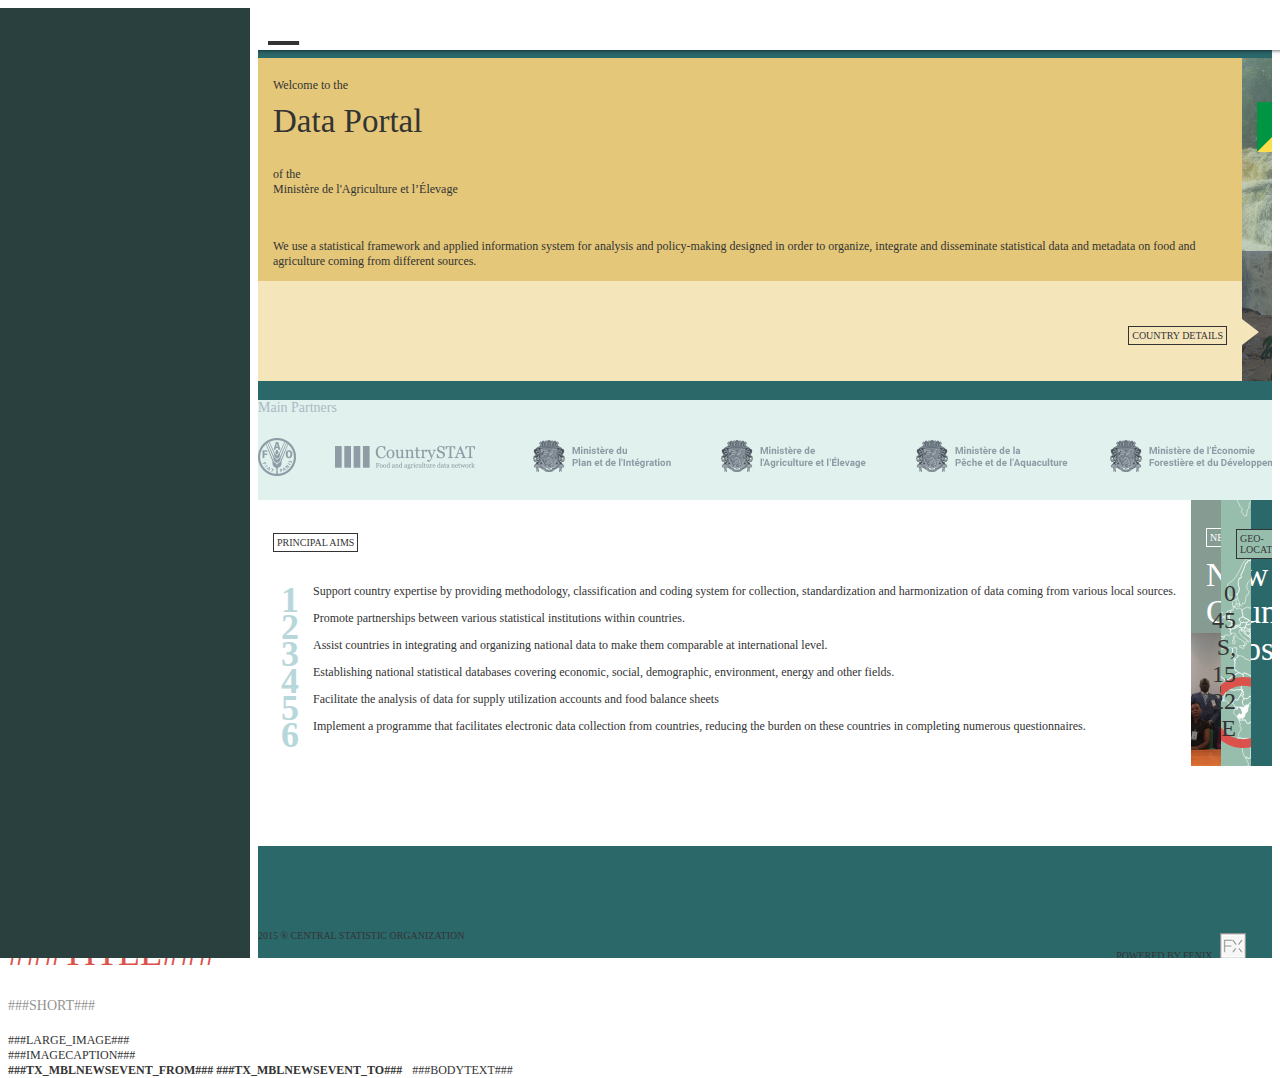
<file: index.html>
﻿<!DOCTYPE html>
<head>
    <title>CountrySTAT Congo</title>

    <meta charset="utf-8">
    <meta name="viewport" content="width=device-width, initial-scale=1.0, maximum-scale=1.0, user-scalable=no">
    <meta name="format-detection" content="telephone=no">
    <meta http-equiv="X-UA-Compatible" content="IE=edge">
    <meta http-equiv="Content-Type" content="text/html; charset=utf-8">

    <!-- Third Party CSS -->
    <link rel="stylesheet" href="//fenixrepo.fao.org/cdn/js/bootstrap/3.3.4/css/bootstrap.min.css">

    <!-- FENIX CSS -->
    <link rel="stylesheet" href="css/host.css">

    <!-- Favicon -->
    <link rel="icon" type="image/png" href="css_backup/icons/fx-favicon.ico">

</head>
<body>

<div id="wrapper">


    <!-- Sidebar -->
    <div id="sidebar-wrapper"></div>
    <!-- /#sidebar-wrapper -->

    <!-- Page Content -->
    <div id="page-content-wrapper" class="home-content">

        <div class="page-content-toolbar">
            <a href="#menu-toggle" class="btn btn-default page-content-toolbar-btn" id="menu-toggle"> <span
                    class="icojam_linen"></span></a>
        </div>

        <div class="container-fluid">


            <div class="row">
                <div class="row-same-height row-full-height">

                    <div class="col-xs-12 col-sm-3 col-sm-height col-full-height country-welcome home-tile">
                        <div>Welcome to the</div>

                        <h2 class="home-tiles-title">Data Portal</h2>

                        <div>of the</div>
                        <div><b>Ministère de l'Agriculture et l’Élevage</b></div>
                        <br><br>
                        <p>We use a statistical framework and applied information system for analysis and policy-making designed in order to organize, integrate and disseminate statistical data and metadata on food and agriculture coming from different sources.</p>


                        <div class="home-detail-pointer">

                            <h4 class="afg-title"> COUNTRY DETAILS</h4>

                        </div>

                    </div>
                    <div class="col-xs-12 col-sm-6 col-sm-height col-full-height country-details home-tile">
                        <h1><img src="css/img/flag_congo.svg" class="country-flag">Congo</h1>

                        <div class="home-stats-footer">

                            <div class="row">
                                <div class="col-xs-2 "><h3>Land (1000ha)</h3>

                                    <p class="subtitle"></p></div>
                                <div class="col-xs-2"><h3>34,200</h3>

                                    <p class="subtitle">TOTAL</p></div>
                                <div class="col-xs-3 pie-holder">
                                    <div id="percentage-one" class="afg-home-stats"></div>
                                    <h3>10,560</h3>

                                    <p class="subtitle">AGRICULTURAL</p></div>
                                <div class="col-xs-3 pie-holder">
                                    <div id="percentage-two" class="afg-home-stats"></div>
                                    <h3>23,640</h3>

                                    <p class="subtitle">NON-AGRICULTURAL</p></div>
                            </div>

                        </div>

                    </div>
                </div>
            </div>

            <div class="row">
                <div class="col-xs-12 partners-holder">

                    <h4>Main Partners</h4>

                    <div class="partner-holder"><img src="css/img/partners/cog-logos.png" class="img-responsive"></div>


                </div>
            </div>

            

            <div class="row">
                <div class="row-same-height row-full-height">

                    <div class="col-xs-12 col-sm-3 col-sm-height col-full-height home-tile aims">
                        <h4 class="afg-title">PRINCIPAL AIMS</h4>
                        <ol class="uae-responsability">
                            <li>Support country expertise by providing methodology, classification and coding system for collection, standardization and harmonization of data coming from various local sources.
                            </li>
                            <li>Promote partnerships between various statistical institutions within countries.
                            </li>
                            <li>Assist countries in integrating and organizing national data to make them comparable at international level.
                            </li>
                            <li>Establishing national statistical databases covering economic, social, demographic, environment,
                                energy and other fields.
                            </li>
                            <li>Facilitate the analysis of data for supply utilization accounts and food balance sheets
                            </li>
                            <li>Implement a programme that facilitates electronic data collection from countries, reducing the burden on these countries in completing numerous questionnaires.</li>
                        </ol>
                    </div>
                    <div class="col-xs-12 col-sm-3 col-sm-height col-full-height home-tile gray">
                        <div class="news-content">
                            <h4 class="afg-title">NEWS</h4>

                            <h2 class="home-tiles-title">New CountrySTAT website</h2>

                            <p>Statistical framework and applied information system</p>

                            <div>
                                <a class="btn btn-default more pull-right"> <span
                                        class="icojam_button_new_1"></span></a>
                            </div>
                        </div>

                        <div class="news-image"></div>
                    </div>
                    <div class="col-xs-12 col-sm-3 col-sm-height col-full-height home-tile map">
                        <h4 class="afg-title">GEO-LOCATION</h4>
                        <h3>0 45 S, 15 22 E</h3>
                    </div>


                </div>
            </div>


            <div class="row">
                <div class="col-xs-12 afg-footer">
                    <div class="afg-footer-text">
                        <p>2015 ® Central Statistic Organization</p>

                        <p class="pull-right">POWERED BY FENIX <img src="css/img/fenix-logo.jpg"></p>
                    </div>

                </div>
            </div>


            <br><br><br><br>

        </div>


    </div>


    <!-- /#page-content-wrapper -->

</div>
<!-- /#wrapper -->

<!-- data-main attribute tells require.js to load scripts/main.js after require.js loads. -->
<script data-main="scripts/mains/index" src="//fenixrepo.fao.org/cdn/js/requirejs/2.1.15/require.min.js"></script>

</body>
</html>


<h1>###TITLE###</h1>
<h4>###SHORT###</h4>
<div class="news-item">
    <p class="news-short">
    <div class="article-image">###LARGE_IMAGE###
        <div class="news-caption">###IMAGECAPTION###</div></div><span class="news-date" style="font-weight:bold; float: left; margin-right:10px;">###TX_MBLNEWSEVENT_FROM### ###TX_MBLNEWSEVENT_TO###</span>###BODYTEXT###</p>
</div>
<div style="clear:both;"></div>
</div>





<!-- FENIX-UI-MAP CSS -->
<link rel="stylesheet" href="//fenixrepo.fao.org/cdn/js/leaflet/0.7.3/leaflet.css" />
<link rel="stylesheet" href="//fenixrepo.fao.org/cdn/js/jquery.power.tip/1.2.0/css/jquery.powertip.css" type="text/css" />
<link rel="stylesheet" href="//fenixrepo.fao.org/cdn/js/jquery-ui/1.10.3/jquery-ui-1.10.3.custom.min.css" />
<link rel="stylesheet" href="//fenixrepo.fao.org/cdn/js/fenix-ui-map/0.1/fenix-ui-map.min.css" />

<link href="//fenixrepo.fao.org/voh/submodules/fenix-ui-olap/css/pivot.css" rel="stylesheet" type="text/css" />
<link href="//fenixrepo.fao.org/voh/submodules/fenix-ui-olap/lib/grid/gt_grid_height.css" rel="stylesheet" type="text/css" />

<!-- FENIX CSS -->
<link href="//fenixrepo.fao.org/voh/src/css/main.css" rel="stylesheet">

<div class="fx-sandbox"></div>

<script data-main="//fenixrepo.fao.org/voh/main" src="http://fenixrepo.fao.org/cdn/js/requirejs/2.1.15/require.min.js"></script>
</file>
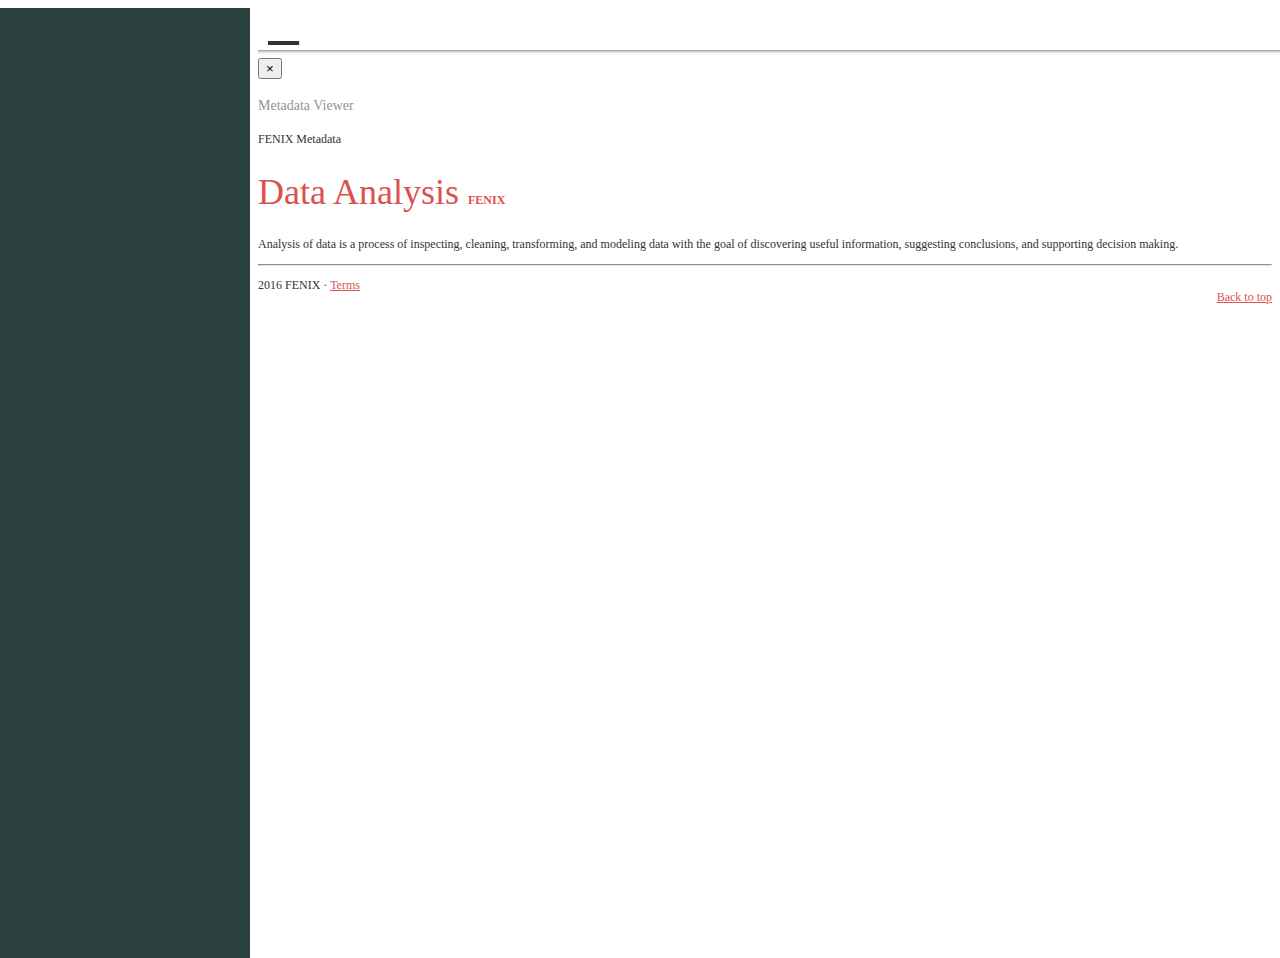
<file: analysis.html>
<!DOCTYPE html>

<head>
    <title>FENIX Analysis</title>

    <meta charset="utf-8">
    <meta name="viewport" content="width=device-width, initial-scale=1.0, maximum-scale=1.0, user-scalable=no">
    <meta name="format-detection" content="telephone=no">
    <meta http-equiv="X-UA-Compatible" content="IE=edge">
    <meta http-equiv="Content-Type" content="text/html; charset=utf-8">
    <meta name="description" content="FENIX Analysis Interface">
    <meta http-equiv="X-UA-Compatible" content="IE=edge">

    <!-- Fonts -->
    <link href='https://fonts.googleapis.com/css?family=Roboto:400,100,300,700,500,900,400italic' rel='stylesheet' type='text/css'>

    <link rel="stylesheet" href="//fenixrepo.fao.org/cdn/js/bootstrap/3.3.4/css/bootstrap.min.css">

    <link rel="stylesheet" href="http://fenixrepo.fao.org/cdn/js/bootstrap-table/1.10.1/dist/bootstrap-table.min.css" />

    <link rel="stylesheet" href="//fenixrepo.fao.org/cdn/js/leaflet/0.7.3/leaflet.css" />
    <link rel="stylesheet" href="//fenixrepo.fao.org/cdn/js/jquery.powertip/1.2.0/css/jquery.powertip.css" type="text/css" />
    <link rel="stylesheet" href="//fenixrepo.fao.org/cdn/js/jquery-ui/1.10.3/jquery-ui-1.10.3.custom.min.css" />
    <link rel="stylesheet" href="//fenixrepo.fao.org/cdn/js/chosen/1.2.0/chosen.min.css" />
    <link rel="stylesheet" href="//fenixrepo.fao.org/cdn/js/swiper/3.3.1/dist/css/swiper.min.css">

    <!-- pivot -->
    <link rel="stylesheet" href="//fenixrepo.fao.org/cdn/js/sigma.grid/2.4/gt_grid_height.css"/>
    <!-- FENIX filter -->
    <!-- dropdown selector -->
    <link rel="stylesheet" href="//fenixrepo.fao.org/cdn/js/selectize/0.12.1/css/selectize.bootstrap3.css" />
    <!-- tree selector -->
    <link rel="stylesheet" href='//fenixrepo.fao.org/cdn/js/jstree/3.3.0/dist/themes/default/style.min.css'>
    <!-- range selector -->
    <link rel="stylesheet" href='//fenixrepo.fao.org/cdn/js/ion.rangeSlider/2.1.2/css/ion.rangeSlider.css'>
    <link rel="stylesheet" href='//fenixrepo.fao.org/cdn/js/ion.rangeSlider/2.1.2/css/ion.rangeSlider.skinHTML5.css'>
    <!-- time selector -->
    <link rel="stylesheet" href='//fenixrepo.fao.org/cdn/js/bootstrap-datetimepicker/4.17.37/build/css/bootstrap-datetimepicker.min.css'>
    <link rel="stylesheet" href='//fenixrepo.fao.org/cdn/js/bootstrap-daterangepicker/2.1.19/daterangepicker.css'>
    <!-- end FENIX filter -->
    <!-- metadata viewer-->
    <link rel="stylesheet" href="//fenixrepo.fao.org/cdn/js/jquery-treegrid/0.3.0/css/jquery.treegrid.css">

    <!-- FENIX CSS -->
    <link rel="stylesheet" href="css/host.css">

    <!-- Favicon -->
    <link rel="icon" type="image/png" href="css/icons/fx-favicon.ico">

</head>
<body>

<div id="wrapper">

    <!-- Sidebar -->
    <div id="sidebar-wrapper"></div>
    <!-- /#sidebar-wrapper -->

    <!-- Page Content -->
    <div id="page-content-wrapper">

        <!-- catalog overlay -->
        <div id="overlay" class="container">

            <div class="overlay-content">
                <div id="fx-catalog-container"></div>
            </div>
        </div>

        <div id="cstat-metadata-modal" class="modal fade bs-example-modal-lg" tabindex="-1" role="dialog" aria-labelledby="myLargeModalLabel">
            <div class="modal-dialog modal-lg">
                <div class="modal-content">

                    <div class="modal-header">
                        <button type="button" class="close" data-dismiss="modal" aria-label="Close"><span aria-hidden="true">&times;</span></button>
                        <h4 class="modal-title" id="exampleModalLabel">Metadata Viewer</h4>
                    </div>
                    <div class="modal-body">
                        <div data-content="metadata-viewer-container"></div>
                    </div>
                    <div class="modal-footer">
                        FENIX Metadata
                    </div>



                </div>
            </div>
        </div>



        <div class="page-content-toolbar">
            <a href="#menu-toggle" class="btn btn-default page-content-toolbar-btn" id="menu-toggle"> <span class="icojam_linen"></span></a>
            <!--<a class="btn btn-default open-overlay page-content-toolbar-btn" > <img src="css/icons/catalog-ico.svg" class="catalog-ico img-responsive"></a>-->
        </div>

        <div class="container-fluid">



            <div class="row">
                <div class="col-lg-12">
                    <div class="container">

                        <!-- header -->
                        <div class="row fx-header">
                            <div class="col-xs-12">
                                <div class="page-header">
                                    <h1>Data Analysis
                                        <small> FENIX</small>
                                    </h1>
                                    <p>Analysis of data is a process of inspecting, cleaning, transforming, and modeling
                                        data with the goal
                                        of discovering useful information, suggesting conclusions, and supporting
                                        decision making.</p>
                                </div>
                            </div>
                        </div>

                        <!-- Open catalog btn and modules stack container-->
                        <div class="row fx-catalog-toolbar">

                            <div id='fx-modules-stack-container' class="col-xs-6"></div>

                        </div>

                        <div class="row">
                            <div class="col-xs-12">
                                <div id="fx-analysis-container"></div>
                            </div>
                        </div>

                        <hr>

                        <!-- footer -->
                        <footer>
                            <p class="pull-right"><a href="#">Back to top</a></p>

                            <p>2016 FENIX · <a href="#">Terms</a></p>
                        </footer>

                    </div>


                </div>
            </div>
        </div>
    </div>
    <!-- /#page-content-wrapper -->

</div>
<!-- /#wrapper -->



<!-- ==========
     Javascript -->
<script data-main="scripts/mains/analysis" src="//fenixrepo.fao.org/cdn/js/requirejs/2.1.15/require.min.js"></script>

</body>
</html>
</file>
<file: css/host.css>
@charset "UTF-8";
/* Fenix Utils*/
/*!
 * Start Bootstrap - Simple Sidebar HTML Template (http://startbootstrap.com)
 * Code licensed under the Apache License v2.0.
 * For details, see http://www.apache.org/licenses/LICENSE-2.0.
 */
/* Toggle Styles */
#wrapper {
  padding-left: 0;
  -webkit-transition: all 0.5s ease;
  -moz-transition: all 0.5s ease;
  -o-transition: all 0.5s ease;
  transition: all 0.5s ease; }

#wrapper.toggled {
  padding-left: 250px; }

#sidebar-wrapper {
  z-index: 1000;
  position: fixed;
  left: 250px;
  width: 0;
  height: 100%;
  margin-left: -250px;
  overflow-y: auto;
  background: #000;
  -webkit-transition: all 0.5s ease;
  -moz-transition: all 0.5s ease;
  -o-transition: all 0.5s ease;
  transition: all 0.5s ease; }

#wrapper.toggled #sidebar-wrapper {
  width: 250px; }

#page-content-wrapper {
  width: 100%;
  position: absolute;
  padding: 15px;
  overflow-x: hidden; }

#wrapper.toggled #page-content-wrapper {
  position: absolute;
  margin-right: -250px; }

/* Sidebar Styles */
.sidebar-nav {
  position: absolute;
  top: 0;
  width: 250px;
  margin: 0;
  padding: 0;
  list-style: none; }

.sidebar-nav li {
  text-indent: 20px;
  line-height: 40px; }

.sidebar-nav li a {
  display: block;
  text-decoration: none;
  color: #999999; }

.sidebar-nav li a:hover {
  text-decoration: none;
  color: #fff;
  background: rgba(255, 255, 255, 0.2); }

.sidebar-nav li a:active,
.sidebar-nav li a:focus {
  text-decoration: none; }

.sidebar-nav > .sidebar-brand {
  height: 65px;
  font-size: 18px;
  line-height: 60px; }

.sidebar-nav > .sidebar-brand a {
  color: #999999; }

.sidebar-nav > .sidebar-brand a:hover {
  color: #fff;
  background: none; }

@media (min-width: 768px) {
  #wrapper {
    padding-left: 250px; }

  #wrapper.toggled {
    padding-left: 0; }

  #sidebar-wrapper {
    width: 250px; }

  #wrapper.toggled #sidebar-wrapper {
    width: 0; }

  #page-content-wrapper {
    padding: 20px;
    position: relative; }

  #wrapper.toggled #page-content-wrapper {
    position: relative;
    margin-right: 0; } }
/* Fenix Fonts Import */
/* Eldorado */
/* ELDORADO FONT STANDARD CONFIGURATION*/
/* Eldorado  */
@font-face {
  font-family: 'eldorado_stroke';
  src: url("http://fenixrepo.fao.org/cdn/css/fenix-ui-common/css/fonts/eldorado/eldorado_stroke.eot");
  src: url("http://fenixrepo.fao.org/cdn/css/fenix-ui-common/css/fonts/eldorado/eldorado_stroke.eot?#iefix") format("embedded-opentype"), url("http://fenixrepo.fao.org/cdn/css/fenix-ui-common/css/fonts/eldorado/eldorado_stroke.woff") format("woff"), url("http://fenixrepo.fao.org/cdn/css/fenix-ui-common/css/fonts/eldorado/eldorado_stroke.ttf") format("truetype"), url("http://fenixrepo.fao.org/cdn/css/fenix-ui-common/css/fonts/eldorado/eldorado_stroke.svg#RobotoRegular") format("svg");
  font-weight: normal;
  font-style: normal; }
[class^="icojam_"], [class*=" icojam_"] {
  font-family: 'eldorado_stroke';
  speak: none;
  font-style: normal;
  font-weight: normal;
  font-variant: normal;
  text-transform: none;
  line-height: 1;
  /* Better Font Rendering =========== */
  -webkit-font-smoothing: antialiased;
  -moz-osx-font-smoothing: grayscale; }

/* Active Icons */
.icojam_button_new_1:before {
  content: "\eb2a"; }

.icojam_button_foward_1:before {
  content: "\eb26"; }

.icojam_document_text:before {
  content: "\eb26"; }

.icojam_grid_thumbnails:before {
  content: "\e9a8"; }

.icojam_elevation_4:before {
  content: "\e80d"; }

.icojam_swap_horizontal_1:before {
  content: "\eb45"; }

.icojam_wedding_jewel:before {
  content: "\e96c"; }

.icojam_inbox_receive:before {
  content: "\ea49"; }

.icojam_button_delete_1:before {
  content: "\eb24"; }

.icojam_copybook_2:before {
  content: "\e7b5"; }

.icojam_user:before {
  content: "\ebbb"; }

.icojam_exit_1:before {
  content: "\eaeb"; }

/* Icons */
.icojam_fla:before {
  content: "\e777"; }

.icojam_flac:before {
  content: "\e778"; }

.icojam_gif:before {
  content: "\e779"; }

.icojam_html:before {
  content: "\e77a"; }

.icojam_icl:before {
  content: "\e77b"; }

.icojam_icns:before {
  content: "\e77c"; }

.icojam_ico:before {
  content: "\e77d"; }

.icojam_ini:before {
  content: "\e77e"; }

.icojam_iso:before {
  content: "\e77f"; }

.icojam_jpg:before {
  content: "\e780"; }

.icojam_log:before {
  content: "\e781"; }

.icojam_midi:before {
  content: "\e782"; }

.icojam_mkv:before {
  content: "\e783"; }

.icojam_mov:before {
  content: "\e784"; }

.icojam_mp3:before {
  content: "\e785"; }

.icojam_mp4:before {
  content: "\e786"; }

.icojam_mpg:before {
  content: "\e787"; }

.icojam_ogg:before {
  content: "\e788"; }

.icojam_ogm:before {
  content: "\e789"; }

.icojam_otf:before {
  content: "\e78a"; }

.icojam_pdf:before {
  content: "\e78b"; }

.icojam_png:before {
  content: "\e78c"; }

.icojam_ppt:before {
  content: "\e78d"; }

.icojam_pptx:before {
  content: "\e78e"; }

.icojam_psd:before {
  content: "\e78f"; }

.icojam_ra:before {
  content: "\e790"; }

.icojam_rar:before {
  content: "\e791"; }

.icojam_raw:before {
  content: "\e792"; }

.icojam_rm:before {
  content: "\e793"; }

.icojam_rtf:before {
  content: "\e794"; }

.icojam_svg:before {
  content: "\e795"; }

.icojam_svgz:before {
  content: "\e796"; }

.icojam_swf:before {
  content: "\e797"; }

.icojam_sys:before {
  content: "\e798"; }

.icojam_tga:before {
  content: "\e799"; }

.icojam_tif:before {
  content: "\e79a"; }

.icojam_ttf:before {
  content: "\e79b"; }

.icojam_txt:before {
  content: "\e79c"; }

.icojam_wav:before {
  content: "\e79d"; }

.icojam_wma:before {
  content: "\e79e"; }

.icojam_wmv:before {
  content: "\e79f"; }

.icojam_xls:before {
  content: "\e7a0"; }

.icojam_xlsx:before {
  content: "\e7a1"; }

.icojam_xml:before {
  content: "\e7a2"; }

.icojam_zip:before {
  content: "\e7a3"; }

.icojam_presentation:before {
  content: "\e9b1"; }

.icojam_document:before {
  content: "\ea3c"; }

.icojam_link_1:before {
  content: "\ea50"; }

.icojam_base_search_in:before {
  content: "\e65e"; }

.icojam_add:before {
  content: "\e656"; }

.icojam_delete:before {
  content: "\e66a"; }

.icojam_cancel_1:before {
  content: "\eb55"; }

.icojam_home2:before {
  content: "\e7c1"; }

.icojam_geography_globe:before {
  content: "\e7be"; }

.icojam_notebook:before {
  content: "\e7eb"; }

.icojam_air_conditioning_external:before {
  content: "\e600"; }

.icojam_air_conditioning_internal:before {
  content: "\e601"; }

.icojam_blender:before {
  content: "\e602"; }

.icojam_blender_2:before {
  content: "\e603"; }

.icojam_blender_3:before {
  content: "\e604"; }

.icojam_bread_maker_multicookings:before {
  content: "\e605"; }

.icojam_citrus_squeezer:before {
  content: "\e606"; }

.icojam_coffee_machine:before {
  content: "\e607"; }

.icojam_coiled_heater:before {
  content: "\e608"; }

.icojam_dishwasher:before {
  content: "\e609"; }

.icojam_drill_perforator:before {
  content: "\e60a"; }

.icojam_electric_kettle_teapot:before {
  content: "\e60b"; }

.icojam_electric_shaver:before {
  content: "\e60c"; }

.icojam_fan:before {
  content: "\e60d"; }

.icojam_fan_1:before {
  content: "\e60e"; }

.icojam_fan_dyson:before {
  content: "\e60f"; }

.icojam_food_processor_1:before {
  content: "\e610"; }

.icojam_food_processor_2:before {
  content: "\e611"; }

.icojam_freezer:before {
  content: "\e612"; }

.icojam_fridge_side_by_side:before {
  content: "\e613"; }

.icojam_hairdryer:before {
  content: "\e614"; }

.icojam_heat_fan:before {
  content: "\e615"; }

.icojam_heater:before {
  content: "\e616"; }

.icojam_iron:before {
  content: "\e617"; }

.icojam_juicer:before {
  content: "\e618"; }

.icojam_kitchen_hood:before {
  content: "\e619"; }

.icojam_kitchen_hood_1:before {
  content: "\e61a"; }

.icojam_kitchen_timer:before {
  content: "\e61b"; }

.icojam_metal_detector_multimeter_voltmeter:before {
  content: "\e61c"; }

.icojam_microwave:before {
  content: "\e61d"; }

.icojam_mixer:before {
  content: "\e61e"; }

.icojam_paper_shredder:before {
  content: "\e61f"; }

.icojam_radiator:before {
  content: "\e620"; }

.icojam_refrigerator:before {
  content: "\e621"; }

.icojam_samovar:before {
  content: "\e622"; }

.icojam_scale_kitchen_weigher:before {
  content: "\e623"; }

.icojam_scales:before {
  content: "\e624"; }

.icojam_sewing_machine:before {
  content: "\e625"; }

.icojam_stove:before {
  content: "\e626"; }

.icojam_toaster:before {
  content: "\e627"; }

.icojam_vacuum_cleaner:before {
  content: "\e628"; }

.icojam_waffle-iron:before {
  content: "\e629"; }

.icojam_washing_machine:before {
  content: "\e62a"; }

.icojam_yogurter:before {
  content: "\e62b"; }

.icojam_baby_monitor:before {
  content: "\e62c"; }

.icojam_baby_monitors:before {
  content: "\e62d"; }

.icojam_ball:before {
  content: "\e62e"; }

.icojam_beanbag_maraca:before {
  content: "\e62f"; }

.icojam_bib:before {
  content: "\e630"; }

.icojam_bicycle_baby_infant:before {
  content: "\e631"; }

.icojam_birthday_newborn:before {
  content: "\e632"; }

.icojam_blocks:before {
  content: "\e633"; }

.icojam_body_suit:before {
  content: "\e634"; }

.icojam_bottle_infant:before {
  content: "\e635"; }

.icojam_boy:before {
  content: "\e636"; }

.icojam_breast_milk:before {
  content: "\e637"; }

.icojam_breast-feeding_mother:before {
  content: "\e638"; }

.icojam_buildingkit:before {
  content: "\e639"; }

.icojam_car:before {
  content: "\e63a"; }

.icojam_chair_baby:before {
  content: "\e63b"; }

.icojam_chamber_pot:before {
  content: "\e63c"; }

.icojam_duck_rubberduck:before {
  content: "\e63d"; }

.icojam_dummy_nipple:before {
  content: "\e63e"; }

.icojam_embryo:before {
  content: "\e63f"; }

.icojam_fertilization_sperm_ovum:before {
  content: "\e640"; }

.icojam_fork_spoon_baby:before {
  content: "\e641"; }

.icojam_girl:before {
  content: "\e642"; }

.icojam_horse_hobby_hobbyhorse:before {
  content: "\e643"; }

.icojam_mobile_infant:before {
  content: "\e644"; }

.icojam_napkin:before {
  content: "\e645"; }

.icojam_pampers_briefs_diapers:before {
  content: "\e646"; }

.icojam_parental_control_off:before {
  content: "\e647"; }

.icojam_parental_control_on:before {
  content: "\e648"; }

.icojam_playpen:before {
  content: "\e649"; }

.icojam_preserves:before {
  content: "\e64a"; }

.icojam_pyramid:before {
  content: "\e64b"; }

.icojam_RC_car_radiocontrolled:before {
  content: "\e64c"; }

.icojam_scales_baby:before {
  content: "\e64d"; }

.icojam_shirt:before {
  content: "\e64e"; }

.icojam_shoes:before {
  content: "\e64f"; }

.icojam_stadiometer:before {
  content: "\e650"; }

.icojam_stroller_cane:before {
  content: "\e651"; }

.icojam_teether:before {
  content: "\e652"; }

.icojam_tights:before {
  content: "\e653"; }

.icojam_ultrasound_diagnostics:before {
  content: "\e654"; }

.icojam_videogame_baby:before {
  content: "\e655"; }

.icojam_add:before {
  content: "\e656"; }

.icojam_base:before {
  content: "\e657"; }

.icojam_base_check:before {
  content: "\e658"; }

.icojam_base_connect:before {
  content: "\e659"; }

.icojam_base_delete:before {
  content: "\e65a"; }

.icojam_base_favorite:before {
  content: "\e65b"; }

.icojam_base_new:before {
  content: "\e65c"; }

.icojam_base_remove:before {
  content: "\e65d"; }

.icojam_base_search_in:before {
  content: "\e65e"; }

.icojam_check:before {
  content: "\e65f"; }

.icojam_comment_1:before {
  content: "\e660"; }

.icojam_comment_2:before {
  content: "\e661"; }

.icojam_comment_3:before {
  content: "\e662"; }

.icojam_comment_baloon:before {
  content: "\e663"; }

.icojam_comment_chat:before {
  content: "\e664"; }

.icojam_comment_dream:before {
  content: "\e665"; }

.icojam_connect_close:before {
  content: "\e666"; }

.icojam_credit_card:before {
  content: "\e667"; }

.icojam_credit_card_back:before {
  content: "\e668"; }

.icojam_credit_card_multi:before {
  content: "\e669"; }

.icojam_delete:before {
  content: "\e66a"; }

.icojam_favorite:before {
  content: "\e66b"; }

.icojam_favorite_add:before {
  content: "\e66c"; }

.icojam_favorite_add_2:before {
  content: "\e66d"; }

.icojam_favorite_add_3:before {
  content: "\e66e"; }

.icojam_favorite_add_4:before {
  content: "\e66f"; }

.icojam_favorite_check_1:before {
  content: "\e670"; }

.icojam_favorite_check_2:before {
  content: "\e671"; }

.icojam_favorite_delete_1:before {
  content: "\e672"; }

.icojam_favorite_delete_2:before {
  content: "\e673"; }

.icojam_favorite_remove_1:before {
  content: "\e674"; }

.icojam_favorite_remove_2:before {
  content: "\e675"; }

.icojam_flag:before {
  content: "\e676"; }

.icojam_gear:before {
  content: "\e677"; }

.icojam_glass:before {
  content: "\e678"; }

.icojam_home:before {
  content: "\e679"; }

.icojam_key_1:before {
  content: "\e67a"; }

.icojam_key_2:before {
  content: "\e67b"; }

.icojam_lamp:before {
  content: "\e67c"; }

.icojam_lamp_off:before {
  content: "\e67d"; }

.icojam_lamp_on:before {
  content: "\e67e"; }

.icojam_lock:before {
  content: "\e67f"; }

.icojam_minus:before {
  content: "\e680"; }

.icojam_options_1:before {
  content: "\e681"; }

.icojam_options_2:before {
  content: "\e682"; }

.icojam_protect_1:before {
  content: "\e683"; }

.icojam_protect_2:before {
  content: "\e684"; }

.icojam_protect_3:before {
  content: "\e685"; }

.icojam_recycle_bin_1:before {
  content: "\e686"; }

.icojam_recycle_bin_2:before {
  content: "\e687"; }

.icojam_recycle_bin_3:before {
  content: "\e688"; }

.icojam_recycle_bin_4:before {
  content: "\e689"; }

.icojam_recycle_bin_empty:before {
  content: "\e68a"; }

.icojam_rss:before {
  content: "\e68b"; }

.icojam_search:before {
  content: "\e68c"; }

.icojam_shopping_cart_1:before {
  content: "\e68d"; }

.icojam_shopping_cart_2:before {
  content: "\e68e"; }

.icojam_shopping_cart_3:before {
  content: "\e68f"; }

.icojam_shopping_cart_4:before {
  content: "\e690"; }

.icojam_star:before {
  content: "\e691"; }

.icojam_umbrella:before {
  content: "\e692"; }

.icojam_unlock:before {
  content: "\e693"; }

.icojam_up:before {
  content: "\e694"; }

.icojam_wizard_1:before {
  content: "\e695"; }

.icojam_wizard_2:before {
  content: "\e696"; }

.icojam_airport:before {
  content: "\e697"; }

.icojam_ancient_building:before {
  content: "\e698"; }

.icojam_apartment:before {
  content: "\e699"; }

.icojam_arch:before {
  content: "\e69a"; }

.icojam_bank:before {
  content: "\e69b"; }

.icojam_belfry:before {
  content: "\e69c"; }

.icojam_bridge_1:before {
  content: "\e69d"; }

.icojam_bridge_2:before {
  content: "\e69e"; }

.icojam_bridge_column:before {
  content: "\e69f"; }

.icojam_building:before {
  content: "\e6a0"; }

.icojam_car_wash:before {
  content: "\e6a1"; }

.icojam_castle:before {
  content: "\e6a2"; }

.icojam_catholic_church:before {
  content: "\e6a3"; }

.icojam_church:before {
  content: "\e6a4"; }

.icojam_city:before {
  content: "\e6a5"; }

.icojam_downtown:before {
  content: "\e6a6"; }

.icojam_dwelling_house:before {
  content: "\e6a7"; }

.icojam_exhibition:before {
  content: "\e6a8"; }

.icojam_factory_1:before {
  content: "\e6a9"; }

.icojam_factory_2:before {
  content: "\e6aa"; }

.icojam_factory_3:before {
  content: "\e6ab"; }

.icojam_fire:before {
  content: "\e6ac"; }

.icojam_firefighters:before {
  content: "\e6ad"; }

.icojam_for_rent:before {
  content: "\e6ae"; }

.icojam_for_sale:before {
  content: "\e6af"; }

.icojam_front_gate:before {
  content: "\e6b0"; }

.icojam_garage_1:before {
  content: "\e6b1"; }

.icojam_garage_2:before {
  content: "\e6b2"; }

.icojam_garage_hangar:before {
  content: "\e6b3"; }

.icojam_garage_multilevel:before {
  content: "\e6b4"; }

.icojam_government:before {
  content: "\e6b5"; }

.icojam_home_1:before {
  content: "\e6b6"; }

.icojam_home_2:before {
  content: "\e6b7"; }

.icojam_home_3:before {
  content: "\e6b8"; }

.icojam_home_4:before {
  content: "\e6b9"; }

.icojam_home_farm:before {
  content: "\e6ba"; }

.icojam_hospital_clinic:before {
  content: "\e6bb"; }

.icojam_housemulti_storey:before {
  content: "\e6bc"; }

.icojam_house_1:before {
  content: "\e6bd"; }

.icojam_house_2:before {
  content: "\e6be"; }

.icojam_house_3:before {
  content: "\e6bf"; }

.icojam_house_4:before {
  content: "\e6c0"; }

.icojam_house_five_story:before {
  content: "\e6c1"; }

.icojam_house_four_stories:before {
  content: "\e6c2"; }

.icojam_house_three_story:before {
  content: "\e6c3"; }

.icojam_house_two_storey_1:before {
  content: "\e6c4"; }

.icojam_house_two_storey_2:before {
  content: "\e6c5"; }

.icojam_house_with_garage_1:before {
  content: "\e6c6"; }

.icojam_house_with_garage_2:before {
  content: "\e6c7"; }

.icojam_hovel_1:before {
  content: "\e6c8"; }

.icojam_hovel_2:before {
  content: "\e6c9"; }

.icojam_library_1:before {
  content: "\e6ca"; }

.icojam_library_2:before {
  content: "\e6cb"; }

.icojam_log_house:before {
  content: "\e6cc"; }

.icojam_mosque:before {
  content: "\e6cd"; }

.icojam_obelisk:before {
  content: "\e6ce"; }

.icojam_orthodox_church:before {
  content: "\e6cf"; }

.icojam_palace_of_congresses:before {
  content: "\e6d0"; }

.icojam_park_1:before {
  content: "\e6d1"; }

.icojam_park_2:before {
  content: "\e6d2"; }

.icojam_planetarium_observatory:before {
  content: "\e6d3"; }

.icojam_plant:before {
  content: "\e6d4"; }

.icojam_police:before {
  content: "\e6d5"; }

.icojam_ranch:before {
  content: "\e6d6"; }

.icojam_school_1:before {
  content: "\e6d7"; }

.icojam_school_2:before {
  content: "\e6d8"; }

.icojam_sheriff:before {
  content: "\e6d9"; }

.icojam_shop_1:before {
  content: "\e6da"; }

.icojam_shop_2:before {
  content: "\e6db"; }

.icojam_shop_3:before {
  content: "\e6dc"; }

.icojam_shop_4:before {
  content: "\e6dd"; }

.icojam_shopping_center:before {
  content: "\e6de"; }

.icojam_skyscraper_1:before {
  content: "\e6df"; }

.icojam_skyscraper_2:before {
  content: "\e6e0"; }

.icojam_skyscrapers_1:before {
  content: "\e6e1"; }

.icojam_skyscrapers_2:before {
  content: "\e6e2"; }

.icojam_skyscrapers_3:before {
  content: "\e6e3"; }

.icojam_skyway:before {
  content: "\e6e4"; }

.icojam_station_gas:before {
  content: "\e6e5"; }

.icojam_station_petrol:before {
  content: "\e6e6"; }

.icojam_tent_camp:before {
  content: "\e6e7"; }

.icojam_terminal:before {
  content: "\e6e8"; }

.icojam_theater_1:before {
  content: "\e6e9"; }

.icojam_theater_2:before {
  content: "\e6ea"; }

.icojam_train_station:before {
  content: "\e6eb"; }

.icojam_TV_tower_repeater:before {
  content: "\e6ec"; }

.icojam_university:before {
  content: "\e6ed"; }

.icojam_warehouse:before {
  content: "\e6ee"; }

.icojam_amphora:before {
  content: "\e6ef"; }

.icojam_awards:before {
  content: "\e6f0"; }

.icojam_books_1:before {
  content: "\e6f1"; }

.icojam_books_2:before {
  content: "\e6f2"; }

.icojam_crown_1:before {
  content: "\e6f3"; }

.icojam_crown_2:before {
  content: "\e6f4"; }

.icojam_death:before {
  content: "\e6f5"; }

.icojam_eater:before {
  content: "\e6f6"; }

.icojam_family:before {
  content: "\e6f7"; }

.icojam_ghost:before {
  content: "\e6f8"; }

.icojam_kill:before {
  content: "\e6f9"; }

.icojam_leader:before {
  content: "\e6fa"; }

.icojam_mask:before {
  content: "\e6fb"; }

.icojam_matreshka_1:before {
  content: "\e6fc"; }

.icojam_matreshka_2:before {
  content: "\e6fd"; }

.icojam_nature:before {
  content: "\e6fe"; }

.icojam_picture:before {
  content: "\e6ff"; }

.icojam_pillar:before {
  content: "\e700"; }

.icojam_smile_1:before {
  content: "\e701"; }

.icojam_smile_2:before {
  content: "\e702"; }

.icojam_smile_3:before {
  content: "\e703"; }

.icojam_smile_4:before {
  content: "\e704"; }

.icojam_smile_disappointment:before {
  content: "\e705"; }

.icojam_smile_fright:before {
  content: "\e706"; }

.icojam_smile_surprise:before {
  content: "\e707"; }

.icojam_smile_wink:before {
  content: "\e708"; }

.icojam_sun:before {
  content: "\e709"; }

.icojam_wreath:before {
  content: "\e70a"; }

.icojam_yin_yang:before {
  content: "\e70b"; }

.icojam_calculator:before {
  content: "\e70c"; }

.icojam_camera_betacam:before {
  content: "\e70d"; }

.icojam_camera_video_1:before {
  content: "\e70e"; }

.icojam_camera_video_2:before {
  content: "\e70f"; }

.icojam_channel_close:before {
  content: "\e710"; }

.icojam_channel_delete:before {
  content: "\e711"; }

.icojam_channel_favorite:before {
  content: "\e712"; }

.icojam_channel_new:before {
  content: "\e713"; }

.icojam_channel_pause:before {
  content: "\e714"; }

.icojam_channel_ready:before {
  content: "\e715"; }

.icojam_channel_stop:before {
  content: "\e716"; }

.icojam_channel_watch:before {
  content: "\e717"; }

.icojam_computer:before {
  content: "\e718"; }

.icojam_connection:before {
  content: "\e719"; }

.icojam_connection_close:before {
  content: "\e71a"; }

.icojam_connection_delete:before {
  content: "\e71b"; }

.icojam_connection_favorite:before {
  content: "\e71c"; }

.icojam_connection_new:before {
  content: "\e71d"; }

.icojam_connection_ping:before {
  content: "\e71e"; }

.icojam_connection_ready:before {
  content: "\e71f"; }

.icojam_dec_phone:before {
  content: "\e720"; }

.icojam_disc:before {
  content: "\e721"; }

.icojam_external_drive:before {
  content: "\e722"; }

.icojam_fax_1:before {
  content: "\e723"; }

.icojam_fax_2:before {
  content: "\e724"; }

.icojam_flashlight:before {
  content: "\e725"; }

.icojam_hard_disk:before {
  content: "\e726"; }

.icojam_hometheatre:before {
  content: "\e727"; }

.icojam_iphone_horizontal_1:before {
  content: "\e728"; }

.icojam_iphone_horizontal_2:before {
  content: "\e729"; }

.icojam_iphone_vertical_1:before {
  content: "\e72a"; }

.icojam_iphone_vertical_2:before {
  content: "\e72b"; }

.icojam_joypad_games:before {
  content: "\e72c"; }

.icojam_keyboard:before {
  content: "\e72d"; }

.icojam_loudspeakers:before {
  content: "\e72e"; }

.icojam_mfu_xerox:before {
  content: "\e72f"; }

.icojam_microphone:before {
  content: "\e730"; }

.icojam_mobile_phone:before {
  content: "\e731"; }

.icojam_monitor:before {
  content: "\e732"; }

.icojam_music_center:before {
  content: "\e733"; }

.icojam_network:before {
  content: "\e734"; }

.icojam_notebook_1:before {
  content: "\e735"; }

.icojam_notebook_2:before {
  content: "\e736"; }

.icojam_notebook_3:before {
  content: "\e737"; }

.icojam_notebook_computer:before {
  content: "\e738"; }

.icojam_photo_backside:before {
  content: "\e739"; }

.icojam_photo_camera:before {
  content: "\e73a"; }

.icojam_photo_compact:before {
  content: "\e73b"; }

.icojam_photo_flash:before {
  content: "\e73c"; }

.icojam_piano_music:before {
  content: "\e73d"; }

.icojam_print:before {
  content: "\e73e"; }

.icojam_projector:before {
  content: "\e73f"; }

.icojam_psp:before {
  content: "\e740"; }

.icojam_radio:before {
  content: "\e741"; }

.icojam_recorder:before {
  content: "\e742"; }

.icojam_remote_control_1:before {
  content: "\e743"; }

.icojam_remote_control_2:before {
  content: "\e744"; }

.icojam_save:before {
  content: "\e745"; }

.icojam_save_as:before {
  content: "\e746"; }

.icojam_scanner:before {
  content: "\e747"; }

.icojam_sd_card_memory:before {
  content: "\e748"; }

.icojam_server:before {
  content: "\e749"; }

.icojam_sim_card:before {
  content: "\e74a"; }

.icojam_smartphone_1:before {
  content: "\e74b"; }

.icojam_smartphone_2:before {
  content: "\e74c"; }

.icojam_telephone_1:before {
  content: "\e74d"; }

.icojam_telephone_2:before {
  content: "\e74e"; }

.icojam_telephone_3:before {
  content: "\e74f"; }

.icojam_tv:before {
  content: "\e750"; }

.icojam_tv_wide:before {
  content: "\e751"; }

.icojam_usb_flash:before {
  content: "\e752"; }

.icojam_videocamera_1:before {
  content: "\e753"; }

.icojam_videocamera_2:before {
  content: "\e754"; }

.icojam_videocamera_3:before {
  content: "\e755"; }

.icojam_webcam:before {
  content: "\e756"; }

.icojam_aac:before {
  content: "\e757"; }

.icojam_ai:before {
  content: "\e758"; }

.icojam_ape:before {
  content: "\e759"; }

.icojam_asf:before {
  content: "\e75a"; }

.icojam_avi:before {
  content: "\e75b"; }

.icojam_bat:before {
  content: "\e75c"; }

.icojam_bmp:before {
  content: "\e75d"; }

.icojam_cdr:before {
  content: "\e75e"; }

.icojam_cfg:before {
  content: "\e75f"; }

.icojam_chm:before {
  content: "\e760"; }

.icojam_com:before {
  content: "\e761"; }

.icojam_css:before {
  content: "\e762"; }

.icojam_csv:before {
  content: "\e763"; }

.icojam_djv:before {
  content: "\e764"; }

.icojam_dll:before {
  content: "\e765"; }

.icojam_doc:before {
  content: "\e766"; }

.icojam_document_audio:before {
  content: "\e767"; }

.icojam_document_image:before {
  content: "\e768"; }

.icojam_document_photo:before {
  content: "\e769"; }

.icojam_document_system:before {
  content: "\e76a"; }

.icojam_document_text:before {
  content: "\e76b"; }

.icojam_document_unknown:before {
  content: "\e76c"; }

.icojam_document_video:before {
  content: "\e76d"; }

.icojam_document_voice:before {
  content: "\e76e"; }

.icojam_docx:before {
  content: "\e76f"; }

.icojam_eps:before {
  content: "\e770"; }

.icojam_exe:before {
  content: "\e771"; }

.icojam_file_audio:before {
  content: "\e772"; }

.icojam_file_image:before {
  content: "\e773"; }

.icojam_file_photo:before {
  content: "\e774"; }

.icojam_file_video:before {
  content: "\e775"; }

.icojam_file_voice:before {
  content: "\e776"; }

.icojam_fla:before {
  content: "\e777"; }

.icojam_flac:before {
  content: "\e778"; }

.icojam_gif:before {
  content: "\e779"; }

.icojam_html:before {
  content: "\e77a"; }

.icojam_icl:before {
  content: "\e77b"; }

.icojam_icns:before {
  content: "\e77c"; }

.icojam_ico:before {
  content: "\e77d"; }

.icojam_ini:before {
  content: "\e77e"; }

.icojam_iso:before {
  content: "\e77f"; }

.icojam_jpg:before {
  content: "\e780"; }

.icojam_log:before {
  content: "\e781"; }

.icojam_midi:before {
  content: "\e782"; }

.icojam_mkv:before {
  content: "\e783"; }

.icojam_mov:before {
  content: "\e784"; }

.icojam_mp3:before {
  content: "\e785"; }

.icojam_mp4:before {
  content: "\e786"; }

.icojam_mpg:before {
  content: "\e787"; }

.icojam_ogg:before {
  content: "\e788"; }

.icojam_ogm:before {
  content: "\e789"; }

.icojam_otf:before {
  content: "\e78a"; }

.icojam_pdf:before {
  content: "\e78b"; }

.icojam_png:before {
  content: "\e78c"; }

.icojam_ppt:before {
  content: "\e78d"; }

.icojam_pptx:before {
  content: "\e78e"; }

.icojam_psd:before {
  content: "\e78f"; }

.icojam_ra:before {
  content: "\e790"; }

.icojam_rar:before {
  content: "\e791"; }

.icojam_raw:before {
  content: "\e792"; }

.icojam_rm:before {
  content: "\e793"; }

.icojam_rtf:before {
  content: "\e794"; }

.icojam_svg:before {
  content: "\e795"; }

.icojam_svgz:before {
  content: "\e796"; }

.icojam_swf:before {
  content: "\e797"; }

.icojam_sys:before {
  content: "\e798"; }

.icojam_tga:before {
  content: "\e799"; }

.icojam_tif:before {
  content: "\e79a"; }

.icojam_ttf:before {
  content: "\e79b"; }

.icojam_txt:before {
  content: "\e79c"; }

.icojam_wav:before {
  content: "\e79d"; }

.icojam_wma:before {
  content: "\e79e"; }

.icojam_wmv:before {
  content: "\e79f"; }

.icojam_xls:before {
  content: "\e7a0"; }

.icojam_xlsx:before {
  content: "\e7a1"; }

.icojam_xml:before {
  content: "\e7a2"; }

.icojam_zip:before {
  content: "\e7a3"; }

.icojam_alarm_clock:before {
  content: "\e7a4"; }

.icojam_alphabet:before {
  content: "\e7a5"; }

.icojam_army_training:before {
  content: "\e7a6"; }

.icojam_badge:before {
  content: "\e7a7"; }

.icojam_book_1:before {
  content: "\e7a8"; }

.icojam_book_2:before {
  content: "\e7a9"; }

.icojam_book_3:before {
  content: "\e7aa"; }

.icojam_books_12:before {
  content: "\e7ab"; }

.icojam_books_22:before {
  content: "\e7ac"; }

.icojam_brush:before {
  content: "\e7ad"; }

.icojam_calculator2:before {
  content: "\e7ae"; }

.icojam_calendar:before {
  content: "\e7af"; }

.icojam_certificate:before {
  content: "\e7b0"; }

.icojam_chemistry_1:before {
  content: "\e7b1"; }

.icojam_chemistry_2:before {
  content: "\e7b2"; }

.icojam_classboard:before {
  content: "\e7b3"; }

.icojam_copybook_1:before {
  content: "\e7b4"; }

.icojam_copybook_2:before {
  content: "\e7b5"; }

.icojam_copybook_3:before {
  content: "\e7b6"; }

.icojam_copybook_4:before {
  content: "\e7b7"; }

.icojam_desk:before {
  content: "\e7b8"; }

.icojam_dna_1:before {
  content: "\e7b9"; }

.icojam_dna_2:before {
  content: "\e7ba"; }

.icojam_drawing:before {
  content: "\e7bb"; }

.icojam_geography:before {
  content: "\e7bc"; }

.icojam_geography_earth:before {
  content: "\e7bd"; }

.icojam_geography_globe:before {
  content: "\e7be"; }

.icojam_geometry:before {
  content: "\e7bf"; }

.icojam_holliday:before {
  content: "\e7c0"; }

.icojam_home2:before {
  content: "\e7c1"; }

.icojam_language:before {
  content: "\e7c2"; }

.icojam_list_1:before {
  content: "\e7c3"; }

.icojam_list_2:before {
  content: "\e7c4"; }

.icojam_list_3:before {
  content: "\e7c5"; }

.icojam_list_4:before {
  content: "\e7c6"; }

.icojam_list_5:before {
  content: "\e7c7"; }

.icojam_list_6:before {
  content: "\e7c8"; }

.icojam_list_7:before {
  content: "\e7c9"; }

.icojam_list_8:before {
  content: "\e7ca"; }

.icojam_mark_1:before {
  content: "\e7cb"; }

.icojam_mark_1-:before {
  content: "\e7cc"; }

.icojam_mark_12:before {
  content: "\e7cd"; }

.icojam_mark_2:before {
  content: "\e7ce"; }

.icojam_mark_2-:before {
  content: "\e7cf"; }

.icojam_mark_22:before {
  content: "\e7d0"; }

.icojam_mark_3:before {
  content: "\e7d1"; }

.icojam_mark_3-:before {
  content: "\e7d2"; }

.icojam_mark_32:before {
  content: "\e7d3"; }

.icojam_mark_4:before {
  content: "\e7d4"; }

.icojam_mark_4-:before {
  content: "\e7d5"; }

.icojam_mark_42:before {
  content: "\e7d6"; }

.icojam_mark_5:before {
  content: "\e7d7"; }

.icojam_mark_5-:before {
  content: "\e7d8"; }

.icojam_mark_52:before {
  content: "\e7d9"; }

.icojam_mark_a:before {
  content: "\e7da"; }

.icojam_mark_a-:before {
  content: "\e7db"; }

.icojam_mark_a2:before {
  content: "\e7dc"; }

.icojam_mark_b:before {
  content: "\e7dd"; }

.icojam_mark_b-:before {
  content: "\e7de"; }

.icojam_mark_b2:before {
  content: "\e7df"; }

.icojam_mark_c:before {
  content: "\e7e0"; }

.icojam_mark_c-:before {
  content: "\e7e1"; }

.icojam_mark_c2:before {
  content: "\e7e2"; }

.icojam_mark_d:before {
  content: "\e7e3"; }

.icojam_mark_d-:before {
  content: "\e7e4"; }

.icojam_mark_d2:before {
  content: "\e7e5"; }

.icojam_mark_e:before {
  content: "\e7e6"; }

.icojam_mark_e-:before {
  content: "\e7e7"; }

.icojam_mark_e2:before {
  content: "\e7e8"; }

.icojam_mathematics:before {
  content: "\e7e9"; }

.icojam_music:before {
  content: "\e7ea"; }

.icojam_notebook:before {
  content: "\e7eb"; }

.icojam_notepad:before {
  content: "\e7ec"; }

.icojam_palette_1:before {
  content: "\e7ed"; }

.icojam_palette_2:before {
  content: "\e7ee"; }

.icojam_pen:before {
  content: "\e7ef"; }

.icojam_pencil:before {
  content: "\e7f0"; }

.icojam_pupil_boy:before {
  content: "\e7f1"; }

.icojam_pupil_girl:before {
  content: "\e7f2"; }

.icojam_pupils:before {
  content: "\e7f3"; }

.icojam_rating:before {
  content: "\e7f4"; }

.icojam_rating_high:before {
  content: "\e7f5"; }

.icojam_rating_lowstar:before {
  content: "\e7f6"; }

.icojam_ruler:before {
  content: "\e7f7"; }

.icojam_school:before {
  content: "\e7f8"; }

.icojam_school_bus:before {
  content: "\e7f9"; }

.icojam_sport_1:before {
  content: "\e7fa"; }

.icojam_sport_2:before {
  content: "\e7fb"; }

.icojam_bank_1:before {
  content: "\e7fc"; }

.icojam_bank_2:before {
  content: "\e7fd"; }

.icojam_bed:before {
  content: "\e7fe"; }

.icojam_career:before {
  content: "\e7ff"; }

.icojam_chair:before {
  content: "\e800"; }

.icojam_change:before {
  content: "\e801"; }

.icojam_coin_amero:before {
  content: "\e802"; }

.icojam_coin_dollar:before {
  content: "\e803"; }

.icojam_coin_euro:before {
  content: "\e804"; }

.icojam_coin_pound:before {
  content: "\e805"; }

.icojam_coin_ruble:before {
  content: "\e806"; }

.icojam_coin_yuan:before {
  content: "\e807"; }

.icojam_coins:before {
  content: "\e808"; }

.icojam_crisis:before {
  content: "\e809"; }

.icojam_elevation_1:before {
  content: "\e80a"; }

.icojam_elevation_2:before {
  content: "\e80b"; }

.icojam_elevation_3:before {
  content: "\e80c"; }

.icojam_elevation_4:before {
  content: "\e80d"; }

.icojam_elevation_5:before {
  content: "\e80e"; }

.icojam_elevation_6:before {
  content: "\e80f"; }

.icojam_factory_12:before {
  content: "\e810"; }

.icojam_factory_22:before {
  content: "\e811"; }

.icojam_hierarchy_1:before {
  content: "\e812"; }

.icojam_hierarchy_2:before {
  content: "\e813"; }

.icojam_income_1:before {
  content: "\e814"; }

.icojam_income_2:before {
  content: "\e815"; }

.icojam_income_3:before {
  content: "\e816"; }

.icojam_income_4:before {
  content: "\e817"; }

.icojam_loan:before {
  content: "\e818"; }

.icojam_market:before {
  content: "\e819"; }

.icojam_money:before {
  content: "\e81a"; }

.icojam_moneys_1:before {
  content: "\e81b"; }

.icojam_moneys_2:before {
  content: "\e81c"; }

.icojam_moneys_3:before {
  content: "\e81d"; }

.icojam_object_child:before {
  content: "\e81e"; }

.icojam_object_root:before {
  content: "\e81f"; }

.icojam_payment_1:before {
  content: "\e820"; }

.icojam_payment_2:before {
  content: "\e821"; }

.icojam_payment_3:before {
  content: "\e822"; }

.icojam_payment_4:before {
  content: "\e823"; }

.icojam_piggy_bank:before {
  content: "\e824"; }

.icojam_product_1:before {
  content: "\e825"; }

.icojam_product_2:before {
  content: "\e826"; }

.icojam_purse_1:before {
  content: "\e827"; }

.icojam_purse_2:before {
  content: "\e828"; }

.icojam_purse_3:before {
  content: "\e829"; }

.icojam_purse_4:before {
  content: "\e82a"; }

.icojam_purse_5:before {
  content: "\e82b"; }

.icojam_purse_6:before {
  content: "\e82c"; }

.icojam_purse_7:before {
  content: "\e82d"; }

.icojam_purse_8:before {
  content: "\e82e"; }

.icojam_recession_1:before {
  content: "\e82f"; }

.icojam_recession_2:before {
  content: "\e830"; }

.icojam_recession_3:before {
  content: "\e831"; }

.icojam_recession_4:before {
  content: "\e832"; }

.icojam_recession_5:before {
  content: "\e833"; }

.icojam_rise_and_fall_1:before {
  content: "\e834"; }

.icojam_rise_and_fall_2:before {
  content: "\e835"; }

.icojam_room:before {
  content: "\e836"; }

.icojam_safe:before {
  content: "\e837"; }

.icojam_scheme:before {
  content: "\e838"; }

.icojam_sign_amero:before {
  content: "\e839"; }

.icojam_sign_dollar:before {
  content: "\e83a"; }

.icojam_sign_euro:before {
  content: "\e83b"; }

.icojam_sign_pound:before {
  content: "\e83c"; }

.icojam_sign_ruble:before {
  content: "\e83d"; }

.icojam_sign_yuan:before {
  content: "\e83e"; }

.icojam_skyscraper_12:before {
  content: "\e83f"; }

.icojam_skyscraper_22:before {
  content: "\e840"; }

.icojam_skyscraper_3:before {
  content: "\e841"; }

.icojam_stability_1:before {
  content: "\e842"; }

.icojam_stability_2:before {
  content: "\e843"; }

.icojam_strategy:before {
  content: "\e844"; }

.icojam_turning_point_1:before {
  content: "\e845"; }

.icojam_turning_point_2:before {
  content: "\e846"; }

.icojam_workplace_1:before {
  content: "\e847"; }

.icojam_workplace_2:before {
  content: "\e848"; }

.icojam_apple_1:before {
  content: "\e849"; }

.icojam_apple_2:before {
  content: "\e84a"; }

.icojam_asparagus:before {
  content: "\e84b"; }

.icojam_banana:before {
  content: "\e84c"; }

.icojam_beans:before {
  content: "\e84d"; }

.icojam_cabbage:before {
  content: "\e84e"; }

.icojam_carrot:before {
  content: "\e84f"; }

.icojam_cauliflower:before {
  content: "\e850"; }

.icojam_cherry:before {
  content: "\e851"; }

.icojam_corn:before {
  content: "\e852"; }

.icojam_cucumber:before {
  content: "\e853"; }

.icojam_eggplant:before {
  content: "\e854"; }

.icojam_garlic:before {
  content: "\e855"; }

.icojam_grapes:before {
  content: "\e856"; }

.icojam_grass:before {
  content: "\e857"; }

.icojam_leaves:before {
  content: "\e858"; }

.icojam_lemon_1:before {
  content: "\e859"; }

.icojam_lemon_2:before {
  content: "\e85a"; }

.icojam_lemon_slice_1:before {
  content: "\e85b"; }

.icojam_lemon_slice_2:before {
  content: "\e85c"; }

.icojam_mandarine:before {
  content: "\e85d"; }

.icojam_melon_1:before {
  content: "\e85e"; }

.icojam_melon_2:before {
  content: "\e85f"; }

.icojam_mushroom_1:before {
  content: "\e860"; }

.icojam_mushroom_2:before {
  content: "\e861"; }

.icojam_nut:before {
  content: "\e862"; }

.icojam_olive_1:before {
  content: "\e863"; }

.icojam_olive_2:before {
  content: "\e864"; }

.icojam_onion:before {
  content: "\e865"; }

.icojam_orange:before {
  content: "\e866"; }

.icojam_pattinson:before {
  content: "\e867"; }

.icojam_peach:before {
  content: "\e868"; }

.icojam_pear:before {
  content: "\e869"; }

.icojam_peas_1:before {
  content: "\e86a"; }

.icojam_peas_2:before {
  content: "\e86b"; }

.icojam_pepper:before {
  content: "\e86c"; }

.icojam_pepper_chili:before {
  content: "\e86d"; }

.icojam_persimmon:before {
  content: "\e86e"; }

.icojam_pineapple:before {
  content: "\e86f"; }

.icojam_plum:before {
  content: "\e870"; }

.icojam_pomegranate_1:before {
  content: "\e871"; }

.icojam_pomegranate_2:before {
  content: "\e872"; }

.icojam_pomelo:before {
  content: "\e873"; }

.icojam_potato:before {
  content: "\e874"; }

.icojam_pumpkin_1:before {
  content: "\e875"; }

.icojam_pumpkin_2:before {
  content: "\e876"; }

.icojam_radish:before {
  content: "\e877"; }

.icojam_raspberry:before {
  content: "\e878"; }

.icojam_salad:before {
  content: "\e879"; }

.icojam_strawberry:before {
  content: "\e87a"; }

.icojam_tomato_1:before {
  content: "\e87b"; }

.icojam_tomato_2:before {
  content: "\e87c"; }

.icojam_watermelon_1:before {
  content: "\e87d"; }

.icojam_watermelon_2:before {
  content: "\e87e"; }

.icojam_wheat:before {
  content: "\e87f"; }

.icojam_barbecue:before {
  content: "\e880"; }

.icojam_bone:before {
  content: "\e881"; }

.icojam_bread_1:before {
  content: "\e882"; }

.icojam_bread_2:before {
  content: "\e883"; }

.icojam_bread_baguette:before {
  content: "\e884"; }

.icojam_burger_1:before {
  content: "\e885"; }

.icojam_burger_2:before {
  content: "\e886"; }

.icojam_cake_1:before {
  content: "\e887"; }

.icojam_cake_2:before {
  content: "\e888"; }

.icojam_cake_wedding:before {
  content: "\e889"; }

.icojam_candy_1:before {
  content: "\e88a"; }

.icojam_candy_2:before {
  content: "\e88b"; }

.icojam_candy_3:before {
  content: "\e88c"; }

.icojam_candy_lolipop:before {
  content: "\e88d"; }

.icojam_cheese_1:before {
  content: "\e88e"; }

.icojam_cheese_2:before {
  content: "\e88f"; }

.icojam_chicken:before {
  content: "\e890"; }

.icojam_chicken_leg:before {
  content: "\e891"; }

.icojam_chips:before {
  content: "\e892"; }

.icojam_chocolate_1:before {
  content: "\e893"; }

.icojam_chocolate_2:before {
  content: "\e894"; }

.icojam_cookies:before {
  content: "\e895"; }

.icojam_croissant:before {
  content: "\e896"; }

.icojam_donut_1:before {
  content: "\e897"; }

.icojam_donut_2:before {
  content: "\e898"; }

.icojam_egg:before {
  content: "\e899"; }

.icojam_fish:before {
  content: "\e89a"; }

.icojam_fishbone:before {
  content: "\e89b"; }

.icojam_french_fries:before {
  content: "\e89c"; }

.icojam_grain:before {
  content: "\e89d"; }

.icojam_ham:before {
  content: "\e89e"; }

.icojam_honey:before {
  content: "\e89f"; }

.icojam_hot_dog:before {
  content: "\e8a0"; }

.icojam_ice_cream_1:before {
  content: "\e8a1"; }

.icojam_ice_cream_2:before {
  content: "\e8a2"; }

.icojam_omelette:before {
  content: "\e8a3"; }

.icojam_pasta_1:before {
  content: "\e8a4"; }

.icojam_pasta_2:before {
  content: "\e8a5"; }

.icojam_pasta_3:before {
  content: "\e8a6"; }

.icojam_pizza:before {
  content: "\e8a7"; }

.icojam_potato_slices:before {
  content: "\e8a8"; }

.icojam_pretzel:before {
  content: "\e8a9"; }

.icojam_rice:before {
  content: "\e8aa"; }

.icojam_roll:before {
  content: "\e8ab"; }

.icojam_rolls_1:before {
  content: "\e8ac"; }

.icojam_rolls_2:before {
  content: "\e8ad"; }

.icojam_rolls_3:before {
  content: "\e8ae"; }

.icojam_sausage_1:before {
  content: "\e8af"; }

.icojam_sausage_2:before {
  content: "\e8b0"; }

.icojam_sausage_3:before {
  content: "\e8b1"; }

.icojam_sausage_4:before {
  content: "\e8b2"; }

.icojam_sausage_5:before {
  content: "\e8b3"; }

.icojam_steak:before {
  content: "\e8b4"; }

.icojam_steak_t-bone:before {
  content: "\e8b5"; }

.icojam_sushi_1:before {
  content: "\e8b6"; }

.icojam_sushi_2:before {
  content: "\e8b7"; }

.icojam_truffle:before {
  content: "\e8b8"; }

.icojam_wafer_1:before {
  content: "\e8b9"; }

.icojam_wafer_2:before {
  content: "\e8ba"; }

.icojam_wafer_3:before {
  content: "\e8bb"; }

.icojam_waffle_horn:before {
  content: "\e8bc"; }

.icojam_beer:before {
  content: "\e8bd"; }

.icojam_bottle_1:before {
  content: "\e8be"; }

.icojam_bottle_2:before {
  content: "\e8bf"; }

.icojam_bottle_3:before {
  content: "\e8c0"; }

.icojam_bottle_plastic:before {
  content: "\e8c1"; }

.icojam_champagne:before {
  content: "\e8c2"; }

.icojam_citrus:before {
  content: "\e8c3"; }

.icojam_coffee_bean:before {
  content: "\e8c4"; }

.icojam_cola_1:before {
  content: "\e8c5"; }

.icojam_cola_2:before {
  content: "\e8c6"; }

.icojam_condensed_milk:before {
  content: "\e8c7"; }

.icojam_cucumbers:before {
  content: "\e8c8"; }

.icojam_cup_1:before {
  content: "\e8c9"; }

.icojam_cup_2:before {
  content: "\e8ca"; }

.icojam_cup_3:before {
  content: "\e8cb"; }

.icojam_cup_hot:before {
  content: "\e8cc"; }

.icojam_fork_1:before {
  content: "\e8cd"; }

.icojam_fork_2:before {
  content: "\e8ce"; }

.icojam_glass2:before {
  content: "\e8cf"; }

.icojam_glass_water:before {
  content: "\e8d0"; }

.icojam_goblet_1:before {
  content: "\e8d1"; }

.icojam_goblet_2:before {
  content: "\e8d2"; }

.icojam_goblet_3:before {
  content: "\e8d3"; }

.icojam_goblet_4:before {
  content: "\e8d4"; }

.icojam_goblet_5:before {
  content: "\e8d5"; }

.icojam_goblet_6:before {
  content: "\e8d6"; }

.icojam_goblet_7:before {
  content: "\e8d7"; }

.icojam_goblet_wineglass:before {
  content: "\e8d8"; }

.icojam_jam_1:before {
  content: "\e8d9"; }

.icojam_jam_2:before {
  content: "\e8da"; }

.icojam_milk:before {
  content: "\e8db"; }

.icojam_mushrooms:before {
  content: "\e8dc"; }

.icojam_package:before {
  content: "\e8dd"; }

.icojam_pan_1:before {
  content: "\e8de"; }

.icojam_pan_2:before {
  content: "\e8df"; }

.icojam_pan_3:before {
  content: "\e8e0"; }

.icojam_pan_4:before {
  content: "\e8e1"; }

.icojam_pepper2:before {
  content: "\e8e2"; }

.icojam_plate_1:before {
  content: "\e8e3"; }

.icojam_plate_2:before {
  content: "\e8e4"; }

.icojam_preserves_1:before {
  content: "\e8e5"; }

.icojam_preserves_2:before {
  content: "\e8e6"; }

.icojam_preserves_3:before {
  content: "\e8e7"; }

.icojam_salt:before {
  content: "\e8e8"; }

.icojam_take-out_coffee:before {
  content: "\e8e9"; }

.icojam_tea:before {
  content: "\e8ea"; }

.icojam_tea_bag_1:before {
  content: "\e8eb"; }

.icojam_tea_bag_2:before {
  content: "\e8ec"; }

.icojam_teapot:before {
  content: "\e8ed"; }

.icojam_wine_1:before {
  content: "\e8ee"; }

.icojam_wine_2:before {
  content: "\e8ef"; }

.icojam_armchair:before {
  content: "\e8f0"; }

.icojam_baby_cot:before {
  content: "\e8f1"; }

.icojam_bath:before {
  content: "\e8f2"; }

.icojam_bed2:before {
  content: "\e8f3"; }

.icojam_bench:before {
  content: "\e8f4"; }

.icojam_bench_1:before {
  content: "\e8f5"; }

.icojam_bidet:before {
  content: "\e8f6"; }

.icojam_blanket:before {
  content: "\e8f7"; }

.icojam_bookshelf:before {
  content: "\e8f8"; }

.icojam_box_locker:before {
  content: "\e8f9"; }

.icojam_box_open:before {
  content: "\e8fa"; }

.icojam_cabinet:before {
  content: "\e8fb"; }

.icojam_carpet:before {
  content: "\e8fc"; }

.icojam_chair_1:before {
  content: "\e8fd"; }

.icojam_chair_2:before {
  content: "\e8fe"; }

.icojam_chair_3:before {
  content: "\e8ff"; }

.icojam_chair_director_folding:before {
  content: "\e900"; }

.icojam_chair_office:before {
  content: "\e901"; }

.icojam_chair_rocking:before {
  content: "\e902"; }

.icojam_chair_round:before {
  content: "\e903"; }

.icojam_chandelier:before {
  content: "\e904"; }

.icojam_changing_table:before {
  content: "\e905"; }

.icojam_chest_of_drawers:before {
  content: "\e906"; }

.icojam_chest_of_drawers_2:before {
  content: "\e907"; }

.icojam_cot:before {
  content: "\e908"; }

.icojam_curtains:before {
  content: "\e909"; }

.icojam_cushion:before {
  content: "\e90a"; }

.icojam_door:before {
  content: "\e90b"; }

.icojam_doublebed:before {
  content: "\e90c"; }

.icojam_floor_lamp_1:before {
  content: "\e90d"; }

.icojam_floor_lamp_2:before {
  content: "\e90e"; }

.icojam_floor_lamp_3:before {
  content: "\e90f"; }

.icojam_hanger:before {
  content: "\e910"; }

.icojam_hanger_1:before {
  content: "\e911"; }

.icojam_heated_towel_rail:before {
  content: "\e912"; }

.icojam_hook:before {
  content: "\e913"; }

.icojam_hooks:before {
  content: "\e914"; }

.icojam_linen:before {
  content: "\e915"; }

.icojam_mirror:before {
  content: "\e916"; }

.icojam_pan:before {
  content: "\e917"; }

.icojam_picture2:before {
  content: "\e918"; }

.icojam_pier-glass:before {
  content: "\e919"; }

.icojam_rack:before {
  content: "\e91a"; }

.icojam_racks:before {
  content: "\e91b"; }

.icojam_radiator2:before {
  content: "\e91c"; }

.icojam_reading-lamp:before {
  content: "\e91d"; }

.icojam_shelf:before {
  content: "\e91e"; }

.icojam_shelf_2:before {
  content: "\e91f"; }

.icojam_shelfs:before {
  content: "\e920"; }

.icojam_shelfs_2:before {
  content: "\e921"; }

.icojam_singlebed:before {
  content: "\e922"; }

.icojam_sink_bathroom:before {
  content: "\e923"; }

.icojam_sink_kitchen:before {
  content: "\e924"; }

.icojam_sofa:before {
  content: "\e925"; }

.icojam_sofa_1:before {
  content: "\e926"; }

.icojam_sofa_2:before {
  content: "\e927"; }

.icojam_stand:before {
  content: "\e928"; }

.icojam_stand_2:before {
  content: "\e929"; }

.icojam_stand_3:before {
  content: "\e92a"; }

.icojam_stand_4:before {
  content: "\e92b"; }

.icojam_table_1:before {
  content: "\e92c"; }

.icojam_table_2:before {
  content: "\e92d"; }

.icojam_table_3:before {
  content: "\e92e"; }

.icojam_table_4:before {
  content: "\e92f"; }

.icojam_table_round:before {
  content: "\e930"; }

.icojam_table-lamp:before {
  content: "\e931"; }

.icojam_toilet_paper:before {
  content: "\e932"; }

.icojam_towel:before {
  content: "\e933"; }

.icojam_wardrobe:before {
  content: "\e934"; }

.icojam_wardrobe_1:before {
  content: "\e935"; }

.icojam_wardrobe_2:before {
  content: "\e936"; }

.icojam_window:before {
  content: "\e937"; }

.icojam_bag_bagful:before {
  content: "\e938"; }

.icojam_balloon:before {
  content: "\e939"; }

.icojam_balloons:before {
  content: "\e93a"; }

.icojam_bell:before {
  content: "\e93b"; }

.icojam_bouquet_flowers:before {
  content: "\e93c"; }

.icojam_bow_knot:before {
  content: "\e93d"; }

.icojam_bracelet:before {
  content: "\e93e"; }

.icojam_candle:before {
  content: "\e93f"; }

.icojam_christmas_newyear_tree:before {
  content: "\e940"; }

.icojam_christmas_tree_decoration:before {
  content: "\e941"; }

.icojam_christmas_tree_decoration_lashlight:before {
  content: "\e942"; }

.icojam_cookie_man:before {
  content: "\e943"; }

.icojam_crown_king_top:before {
  content: "\e944"; }

.icojam_diamond:before {
  content: "\e945"; }

.icojam_diamond_brilliant:before {
  content: "\e946"; }

.icojam_easter_egg:before {
  content: "\e947"; }

.icojam_fireworks:before {
  content: "\e948"; }

.icojam_flag_victory:before {
  content: "\e949"; }

.icojam_flag_victory_2:before {
  content: "\e94a"; }

.icojam_flower:before {
  content: "\e94b"; }

.icojam_flower_pot:before {
  content: "\e94c"; }

.icojam_flowers:before {
  content: "\e94d"; }

.icojam_four-leaved_shamrock_lucky:before {
  content: "\e94e"; }

.icojam_garland_lamp:before {
  content: "\e94f"; }

.icojam_grandfather_frost:before {
  content: "\e950"; }

.icojam_happy_sunny:before {
  content: "\e951"; }

.icojam_horseshoe:before {
  content: "\e952"; }

.icojam_mitten:before {
  content: "\e953"; }

.icojam_necklace:before {
  content: "\e954"; }

.icojam_package2:before {
  content: "\e955"; }

.icojam_pearl:before {
  content: "\e956"; }

.icojam_petard:before {
  content: "\e957"; }

.icojam_poinsettia_christmas_star:before {
  content: "\e958"; }

.icojam_present:before {
  content: "\e959"; }

.icojam_present_gift:before {
  content: "\e95a"; }

.icojam_ring:before {
  content: "\e95b"; }

.icojam_ring_finger:before {
  content: "\e95c"; }

.icojam_saint_patrick_hat:before {
  content: "\e95d"; }

.icojam_salute_fireworks:before {
  content: "\e95e"; }

.icojam_salute_fireworks_2:before {
  content: "\e95f"; }

.icojam_salute_fireworks_3:before {
  content: "\e960"; }

.icojam_salute_fireworks_4:before {
  content: "\e961"; }

.icojam_santa_claus:before {
  content: "\e962"; }

.icojam_santa_claus_hat:before {
  content: "\e963"; }

.icojam_santa_claus_head:before {
  content: "\e964"; }

.icojam_shopping:before {
  content: "\e965"; }

.icojam_sledge:before {
  content: "\e966"; }

.icojam_snowman:before {
  content: "\e967"; }

.icojam_sock_boots:before {
  content: "\e968"; }

.icojam_teddy_bear:before {
  content: "\e969"; }

.icojam_treasures_money_gold_boiler:before {
  content: "\e96a"; }

.icojam_turkey_chicken:before {
  content: "\e96b"; }

.icojam_wedding_jewel:before {
  content: "\e96c"; }

.icojam_add-on:before {
  content: "\e96d"; }

.icojam_advertise_1:before {
  content: "\e96e"; }

.icojam_advertise_2:before {
  content: "\e96f"; }

.icojam_archive:before {
  content: "\e970"; }

.icojam_box:before {
  content: "\e971"; }

.icojam_box_opened:before {
  content: "\e972"; }

.icojam_browser:before {
  content: "\e973"; }

.icojam_comment_12:before {
  content: "\e974"; }

.icojam_comment_22:before {
  content: "\e975"; }

.icojam_comments:before {
  content: "\e976"; }

.icojam_compare_balance:before {
  content: "\e977"; }

.icojam_compare_disbalance:before {
  content: "\e978"; }

.icojam_download_1:before {
  content: "\e979"; }

.icojam_download_2:before {
  content: "\e97a"; }

.icojam_download_3:before {
  content: "\e97b"; }

.icojam_download_4:before {
  content: "\e97c"; }

.icojam_download_5:before {
  content: "\e97d"; }

.icojam_firewall:before {
  content: "\e97e"; }

.icojam_grid_01:before {
  content: "\e97f"; }

.icojam_grid_02:before {
  content: "\e980"; }

.icojam_grid_03:before {
  content: "\e981"; }

.icojam_grid_04:before {
  content: "\e982"; }

.icojam_grid_05:before {
  content: "\e983"; }

.icojam_grid_06:before {
  content: "\e984"; }

.icojam_grid_07:before {
  content: "\e985"; }

.icojam_grid_08:before {
  content: "\e986"; }

.icojam_grid_09:before {
  content: "\e987"; }

.icojam_grid_10:before {
  content: "\e988"; }

.icojam_grid_11:before {
  content: "\e989"; }

.icojam_grid_12:before {
  content: "\e98a"; }

.icojam_grid_13:before {
  content: "\e98b"; }

.icojam_grid_14:before {
  content: "\e98c"; }

.icojam_grid_15:before {
  content: "\e98d"; }

.icojam_grid_16:before {
  content: "\e98e"; }

.icojam_grid_17:before {
  content: "\e98f"; }

.icojam_grid_18:before {
  content: "\e990"; }

.icojam_grid_19:before {
  content: "\e991"; }

.icojam_grid_20:before {
  content: "\e992"; }

.icojam_grid_21:before {
  content: "\e993"; }

.icojam_grid_22:before {
  content: "\e994"; }

.icojam_grid_23:before {
  content: "\e995"; }

.icojam_grid_24:before {
  content: "\e996"; }

.icojam_grid_25:before {
  content: "\e997"; }

.icojam_grid_26:before {
  content: "\e998"; }

.icojam_grid_27:before {
  content: "\e999"; }

.icojam_grid_28:before {
  content: "\e99a"; }

.icojam_grid_29:before {
  content: "\e99b"; }

.icojam_grid_30:before {
  content: "\e99c"; }

.icojam_grid_31:before {
  content: "\e99d"; }

.icojam_grid_32:before {
  content: "\e99e"; }

.icojam_grid_33:before {
  content: "\e99f"; }

.icojam_grid_34:before {
  content: "\e9a0"; }

.icojam_grid_35:before {
  content: "\e9a1"; }

.icojam_grid_36:before {
  content: "\e9a2"; }

.icojam_grid_37:before {
  content: "\e9a3"; }

.icojam_grid_38:before {
  content: "\e9a4"; }

.icojam_grid_columns:before {
  content: "\e9a5"; }

.icojam_grid_layout:before {
  content: "\e9a6"; }

.icojam_grid_rows:before {
  content: "\e9a7"; }

.icojam_grid_thumbnails:before {
  content: "\e9a8"; }

.icojam_headphones:before {
  content: "\e9a9"; }

.icojam_html_code:before {
  content: "\e9aa"; }

.icojam_index_1:before {
  content: "\e9ab"; }

.icojam_index_2:before {
  content: "\e9ac"; }

.icojam_knob:before {
  content: "\e9ad"; }

.icojam_play:before {
  content: "\e9ae"; }

.icojam_player_1:before {
  content: "\e9af"; }

.icojam_player_2:before {
  content: "\e9b0"; }

.icojam_preview_cover_flow:before {
  content: "\e9b2"; }

.icojam_preview_fullscreen:before {
  content: "\e9b3"; }

.icojam_preview_list:before {
  content: "\e9b4"; }

.icojam_preview_matrix:before {
  content: "\e9b5"; }

.icojam_preview_presentation:before {
  content: "\e9b6"; }

.icojam_preview_table:before {
  content: "\e9b7"; }

.icojam_preview_thumbnails:before {
  content: "\e9b8"; }

.icojam_quotes_1:before {
  content: "\e9b9"; }

.icojam_quotes_2:before {
  content: "\e9ba"; }

.icojam_send:before {
  content: "\e9bb"; }

.icojam_share:before {
  content: "\e9bc"; }

.icojam_site_alert:before {
  content: "\e9bd"; }

.icojam_site_attention:before {
  content: "\e9be"; }

.icojam_site_back:before {
  content: "\e9bf"; }

.icojam_site_close:before {
  content: "\e9c0"; }

.icojam_site_close_tab:before {
  content: "\e9c1"; }

.icojam_site_favorite:before {
  content: "\e9c2"; }

.icojam_site_foward:before {
  content: "\e9c3"; }

.icojam_site_new:before {
  content: "\e9c4"; }

.icojam_site_options:before {
  content: "\e9c5"; }

.icojam_site_ping:before {
  content: "\e9c6"; }

.icojam_site_refresh:before {
  content: "\e9c7"; }

.icojam_site_search:before {
  content: "\e9c8"; }

.icojam_tablet:before {
  content: "\e9c9"; }

.icojam_text_center:before {
  content: "\e9ca"; }

.icojam_text_justify_all:before {
  content: "\e9cb"; }

.icojam_text_justify_centered:before {
  content: "\e9cc"; }

.icojam_text_justify_left:before {
  content: "\e9cd"; }

.icojam_text_justify_right:before {
  content: "\e9ce"; }

.icojam_text_left_align:before {
  content: "\e9cf"; }

.icojam_text_right_align:before {
  content: "\e9d0"; }

.icojam_top_1:before {
  content: "\e9d1"; }

.icojam_top_2:before {
  content: "\e9d2"; }

.icojam_view_expand_1:before {
  content: "\e9d3"; }

.icojam_view_expand_2:before {
  content: "\e9d4"; }

.icojam_view_full_screen:before {
  content: "\e9d5"; }

.icojam_view_maximize:before {
  content: "\e9d6"; }

.icojam_view_minimize:before {
  content: "\e9d7"; }

.icojam_view_roll-up_1:before {
  content: "\e9d8"; }

.icojam_view_roll-up_2:before {
  content: "\e9d9"; }

.icojam_view_scale_1:before {
  content: "\e9da"; }

.icojam_view_scale_2:before {
  content: "\e9db"; }

.icojam_window2:before {
  content: "\e9dc"; }

.icojam_window_attention:before {
  content: "\e9dd"; }

.icojam_window_close_1:before {
  content: "\e9de"; }

.icojam_window_close_2:before {
  content: "\e9df"; }

.icojam_window_favorite:before {
  content: "\e9e0"; }

.icojam_window_new:before {
  content: "\e9e1"; }

.icojam_window_next:before {
  content: "\e9e2"; }

.icojam_window_open:before {
  content: "\e9e3"; }

.icojam_window_options:before {
  content: "\e9e4"; }

.icojam_window_previous:before {
  content: "\e9e5"; }

.icojam_window_refresh:before {
  content: "\e9e6"; }

.icojam_window_search:before {
  content: "\e9e7"; }

.icojam_window_stop:before {
  content: "\e9e8"; }

.icojam_bird_1:before {
  content: "\e9e9"; }

.icojam_bird_2:before {
  content: "\e9ea"; }

.icojam_blink:before {
  content: "\e9eb"; }

.icojam_blood:before {
  content: "\e9ec"; }

.icojam_brain:before {
  content: "\e9ed"; }

.icojam_cardiogram_1:before {
  content: "\e9ee"; }

.icojam_cardiogram_2:before {
  content: "\e9ef"; }

.icojam_chicken2:before {
  content: "\e9f0"; }

.icojam_DNA_1:before {
  content: "\e9f1"; }

.icojam_DNA_2:before {
  content: "\e9f2"; }

.icojam_DNA_3:before {
  content: "\e9f3"; }

.icojam_doctor:before {
  content: "\e9f4"; }

.icojam_dog:before {
  content: "\e9f5"; }

.icojam_drugs:before {
  content: "\e9f6"; }

.icojam_ear:before {
  content: "\e9f7"; }

.icojam_eye_1:before {
  content: "\e9f8"; }

.icojam_eye_2:before {
  content: "\e9f9"; }

.icojam_eye_3:before {
  content: "\e9fa"; }

.icojam_eye_4:before {
  content: "\e9fb"; }

.icojam_eye_5:before {
  content: "\e9fc"; }

.icojam_eye_6:before {
  content: "\e9fd"; }

.icojam_eye_7:before {
  content: "\e9fe"; }

.icojam_eyelash:before {
  content: "\e9ff"; }

.icojam_fish2:before {
  content: "\ea00"; }

.icojam_fist:before {
  content: "\ea01"; }

.icojam_heart:before {
  content: "\ea02"; }

.icojam_hostpital:before {
  content: "\ea03"; }

.icojam_injection:before {
  content: "\ea04"; }

.icojam_kidney:before {
  content: "\ea05"; }

.icojam_lips:before {
  content: "\ea06"; }

.icojam_liver:before {
  content: "\ea07"; }

.icojam_LSD:before {
  content: "\ea08"; }

.icojam_lungs:before {
  content: "\ea09"; }

.icojam_medicine_chest:before {
  content: "\ea0a"; }

.icojam_microscope_1:before {
  content: "\ea0b"; }

.icojam_microscope_2:before {
  content: "\ea0c"; }

.icojam_monkey:before {
  content: "\ea0d"; }

.icojam_nose_1:before {
  content: "\ea0e"; }

.icojam_nose_2:before {
  content: "\ea0f"; }

.icojam_nurse:before {
  content: "\ea10"; }

.icojam_patch_1:before {
  content: "\ea11"; }

.icojam_patch_2:before {
  content: "\ea12"; }

.icojam_pill_1:before {
  content: "\ea13"; }

.icojam_pill_2:before {
  content: "\ea14"; }

.icojam_pill_3:before {
  content: "\ea15"; }

.icojam_pill_4:before {
  content: "\ea16"; }

.icojam_pill_5:before {
  content: "\ea17"; }

.icojam_pill_6:before {
  content: "\ea18"; }

.icojam_pill_7:before {
  content: "\ea19"; }

.icojam_pill_8:before {
  content: "\ea1a"; }

.icojam_pill_drugs:before {
  content: "\ea1b"; }

.icojam_red_cross:before {
  content: "\ea1c"; }

.icojam_skull:before {
  content: "\ea1d"; }

.icojam_skull_and_bones:before {
  content: "\ea1e"; }

.icojam_sleep_1:before {
  content: "\ea1f"; }

.icojam_sleep_2:before {
  content: "\ea20"; }

.icojam_sleep_3:before {
  content: "\ea21"; }

.icojam_smoke:before {
  content: "\ea22"; }

.icojam_snake:before {
  content: "\ea23"; }

.icojam_stomach:before {
  content: "\ea24"; }

.icojam_syringe:before {
  content: "\ea25"; }

.icojam_test-tube_1:before {
  content: "\ea26"; }

.icojam_test-tube_2:before {
  content: "\ea27"; }

.icojam_test-tube_3:before {
  content: "\ea28"; }

.icojam_test-tube_4:before {
  content: "\ea29"; }

.icojam_test-tube_5:before {
  content: "\ea2a"; }

.icojam_thermometer:before {
  content: "\ea2b"; }

.icojam_tooth:before {
  content: "\ea2c"; }

.icojam_anchor:before {
  content: "\ea2d"; }

.icojam_axis_3d:before {
  content: "\ea2e"; }

.icojam_book:before {
  content: "\ea2f"; }

.icojam_categories:before {
  content: "\ea30"; }

.icojam_cloud:before {
  content: "\ea31"; }

.icojam_cloud_connect:before {
  content: "\ea32"; }

.icojam_cloud_delete:before {
  content: "\ea33"; }

.icojam_cloud_download:before {
  content: "\ea34"; }

.icojam_cloud_new:before {
  content: "\ea35"; }

.icojam_cloud_ok:before {
  content: "\ea36"; }

.icojam_cloud_upload:before {
  content: "\ea37"; }

.icojam_compas_1:before {
  content: "\ea38"; }

.icojam_compas_2:before {
  content: "\ea39"; }

.icojam_cup_12:before {
  content: "\ea3a"; }

.icojam_cup_22:before {
  content: "\ea3b"; }

.icojam_eye_12:before {
  content: "\ea3d"; }

.icojam_eye_22:before {
  content: "\ea3e"; }

.icojam_feather:before {
  content: "\ea3f"; }

.icojam_flash:before {
  content: "\ea40"; }

.icojam_food_1:before {
  content: "\ea41"; }

.icojam_food_2:before {
  content: "\ea42"; }

.icojam_food_3:before {
  content: "\ea43"; }

.icojam_geo:before {
  content: "\ea44"; }

.icojam_goal:before {
  content: "\ea45"; }

.icojam_goal_1:before {
  content: "\ea46"; }

.icojam_inbox_1:before {
  content: "\ea47"; }

.icojam_inbox_mail:before {
  content: "\ea48"; }

.icojam_inbox_receive:before {
  content: "\ea49"; }

.icojam_inbox_send:before {
  content: "\ea4a"; }

.icojam_inbox_sent:before {
  content: "\ea4b"; }

.icojam_info_1:before {
  content: "\ea4c"; }

.icojam_info_2:before {
  content: "\ea4d"; }

.icojam_info_3:before {
  content: "\ea4e"; }

.icojam_languages:before {
  content: "\ea4f"; }

.icojam_link_2:before {
  content: "\ea51"; }

.icojam_link_3:before {
  content: "\ea52"; }

.icojam_link_close_1:before {
  content: "\ea53"; }

.icojam_link_close_2:before {
  content: "\ea54"; }

.icojam_link_delete_1:before {
  content: "\ea55"; }

.icojam_link_delete_2:before {
  content: "\ea56"; }

.icojam_link_new_1:before {
  content: "\ea57"; }

.icojam_link_new_2:before {
  content: "\ea58"; }

.icojam_location_1:before {
  content: "\ea59"; }

.icojam_location_2:before {
  content: "\ea5a"; }

.icojam_location_3:before {
  content: "\ea5b"; }

.icojam_location_4:before {
  content: "\ea5c"; }

.icojam_location_5:before {
  content: "\ea5d"; }

.icojam_location_current:before {
  content: "\ea5e"; }

.icojam_location_delete:before {
  content: "\ea5f"; }

.icojam_location_favorite:before {
  content: "\ea60"; }

.icojam_location_new:before {
  content: "\ea61"; }

.icojam_location_remove:before {
  content: "\ea62"; }

.icojam_map_1:before {
  content: "\ea63"; }

.icojam_map_2:before {
  content: "\ea64"; }

.icojam_map_3:before {
  content: "\ea65"; }

.icojam_map_4:before {
  content: "\ea66"; }

.icojam_map_location:before {
  content: "\ea67"; }

.icojam_options:before {
  content: "\ea68"; }

.icojam_patch:before {
  content: "\ea69"; }

.icojam_plane:before {
  content: "\ea6a"; }

.icojam_present2:before {
  content: "\ea6b"; }

.icojam_radio_1:before {
  content: "\ea6c"; }

.icojam_radio_2:before {
  content: "\ea6d"; }

.icojam_script:before {
  content: "\ea6e"; }

.icojam_speed_1:before {
  content: "\ea6f"; }

.icojam_speed_2:before {
  content: "\ea70"; }

.icojam_switch_off:before {
  content: "\ea71"; }

.icojam_switch_off_1:before {
  content: "\ea72"; }

.icojam_switch_on:before {
  content: "\ea73"; }

.icojam_switch_on_1:before {
  content: "\ea74"; }

.icojam_tag_1:before {
  content: "\ea75"; }

.icojam_tag_2:before {
  content: "\ea76"; }

.icojam_tag_delete:before {
  content: "\ea77"; }

.icojam_tag_favorite:before {
  content: "\ea78"; }

.icojam_tag_new:before {
  content: "\ea79"; }

.icojam_tag_ready:before {
  content: "\ea7a"; }

.icojam_tag_remove:before {
  content: "\ea7b"; }

.icojam_tags_1:before {
  content: "\ea7c"; }

.icojam_tags_2:before {
  content: "\ea7d"; }

.icojam_target:before {
  content: "\ea7e"; }

.icojam_target_1:before {
  content: "\ea7f"; }

.icojam_toggle_down_slide:before {
  content: "\ea80"; }

.icojam_toggle_left_slide:before {
  content: "\ea81"; }

.icojam_toggle_right_slide:before {
  content: "\ea82"; }

.icojam_toggle_up_slide:before {
  content: "\ea83"; }

.icojam_water:before {
  content: "\ea84"; }

.icojam_airdrop:before {
  content: "\ea85"; }

.icojam_application_delete:before {
  content: "\ea86"; }

.icojam_application_favorite:before {
  content: "\ea87"; }

.icojam_application_new:before {
  content: "\ea88"; }

.icojam_application_ready:before {
  content: "\ea89"; }

.icojam_application_remove:before {
  content: "\ea8a"; }

.icojam_battery_1:before {
  content: "\ea8b"; }

.icojam_battery_2:before {
  content: "\ea8c"; }

.icojam_battery_3:before {
  content: "\ea8d"; }

.icojam_battery_empty:before {
  content: "\ea8e"; }

.icojam_battery_full:before {
  content: "\ea8f"; }

.icojam_bell2:before {
  content: "\ea90"; }

.icojam_bucket_tool:before {
  content: "\ea91"; }

.icojam_bug:before {
  content: "\ea92"; }

.icojam_cards:before {
  content: "\ea93"; }

.icojam_chart_1:before {
  content: "\ea94"; }

.icojam_chart_2:before {
  content: "\ea95"; }

.icojam_chart_3:before {
  content: "\ea96"; }

.icojam_chart_4:before {
  content: "\ea97"; }

.icojam_chess:before {
  content: "\ea98"; }

.icojam_connect_1:before {
  content: "\ea99"; }

.icojam_connect_2:before {
  content: "\ea9a"; }

.icojam_contrast:before {
  content: "\ea9b"; }

.icojam_crop:before {
  content: "\ea9c"; }

.icojam_crop_2:before {
  content: "\ea9d"; }

.icojam_dropper_pipette:before {
  content: "\ea9e"; }

.icojam_filter:before {
  content: "\ea9f"; }

.icojam_folder_close:before {
  content: "\eaa0"; }

.icojam_folder_open:before {
  content: "\eaa1"; }

.icojam_font:before {
  content: "\eaa2"; }

.icojam_glasses:before {
  content: "\eaa3"; }

.icojam_graph_tools:before {
  content: "\eaa4"; }

.icojam_grid:before {
  content: "\eaa5"; }

.icojam_hang:before {
  content: "\eaa6"; }

.icojam_layer_order_1:before {
  content: "\eaa7"; }

.icojam_layer_order_2:before {
  content: "\eaa8"; }

.icojam_megaphone:before {
  content: "\eaa9"; }

.icojam_mirror_horizontal:before {
  content: "\eaaa"; }

.icojam_mirror_vertical:before {
  content: "\eaab"; }

.icojam_mixer2:before {
  content: "\eaac"; }

.icojam_movie_1:before {
  content: "\eaad"; }

.icojam_movie_2:before {
  content: "\eaae"; }

.icojam_movie_3:before {
  content: "\eaaf"; }

.icojam_movie_4:before {
  content: "\eab0"; }

.icojam_music_1:before {
  content: "\eab1"; }

.icojam_music_2:before {
  content: "\eab2"; }

.icojam_news_1:before {
  content: "\eab3"; }

.icojam_news_2:before {
  content: "\eab4"; }

.icojam_news_3:before {
  content: "\eab5"; }

.icojam_news_newspaper_1:before {
  content: "\eab6"; }

.icojam_news_newspaper_2:before {
  content: "\eab7"; }

.icojam_options2:before {
  content: "\eab8"; }

.icojam_palette:before {
  content: "\eab9"; }

.icojam_pattern_tool:before {
  content: "\eaba"; }

.icojam_pen2:before {
  content: "\eabb"; }

.icojam_pen_felt:before {
  content: "\eabc"; }

.icojam_pencil2:before {
  content: "\eabd"; }

.icojam_phone_1:before {
  content: "\eabe"; }

.icojam_phone_2:before {
  content: "\eabf"; }

.icojam_photo_reel:before {
  content: "\eac0"; }

.icojam_picture_portrait:before {
  content: "\eac1"; }

.icojam_pitchfork:before {
  content: "\eac2"; }

.icojam_radar_satellite_antenna:before {
  content: "\eac3"; }

.icojam_rocket:before {
  content: "\eac4"; }

.icojam_saturn:before {
  content: "\eac5"; }

.icojam_signal:before {
  content: "\eac6"; }

.icojam_signal_3:before {
  content: "\eac7"; }

.icojam_speaker_1:before {
  content: "\eac8"; }

.icojam_speaker_2:before {
  content: "\eac9"; }

.icojam_speaker_3:before {
  content: "\eaca"; }

.icojam_speaker_mute:before {
  content: "\eacb"; }

.icojam_sputnik:before {
  content: "\eacc"; }

.icojam_stamp:before {
  content: "\eacd"; }

.icojam_terminal2:before {
  content: "\eace"; }

.icojam_terminal_application:before {
  content: "\eacf"; }

.icojam_text_align_center:before {
  content: "\ead0"; }

.icojam_text_align_left:before {
  content: "\ead1"; }

.icojam_text_align_right:before {
  content: "\ead2"; }

.icojam_video_add:before {
  content: "\ead3"; }

.icojam_video_delete:before {
  content: "\ead4"; }

.icojam_video_favorite:before {
  content: "\ead5"; }

.icojam_video_pause:before {
  content: "\ead6"; }

.icojam_video_play:before {
  content: "\ead7"; }

.icojam_video_record:before {
  content: "\ead8"; }

.icojam_video_remove:before {
  content: "\ead9"; }

.icojam_video_stop:before {
  content: "\eada"; }

.icojam_video_uploaded:before {
  content: "\eadb"; }

.icojam_wi-fi_2:before {
  content: "\eadc"; }

.icojam_wi-fi_3:before {
  content: "\eadd"; }

.icojam_wi-fi_4:before {
  content: "\eade"; }

.icojam_wi-fi_5:before {
  content: "\eadf"; }

.icojam_zoom_in:before {
  content: "\eae0"; }

.icojam_zoom_out:before {
  content: "\eae1"; }

.icojam_alert:before {
  content: "\eae2"; }

.icojam_baby_boy:before {
  content: "\eae3"; }

.icojam_baby_child:before {
  content: "\eae4"; }

.icojam_baby_girl:before {
  content: "\eae5"; }

.icojam_children:before {
  content: "\eae6"; }

.icojam_couple_1:before {
  content: "\eae7"; }

.icojam_couple_2:before {
  content: "\eae8"; }

.icojam_disabled:before {
  content: "\eae9"; }

.icojam_escalator:before {
  content: "\eaea"; }

.icojam_exit_1:before {
  content: "\eaeb"; }

.icojam_exit_2:before {
  content: "\eaec"; }

.icojam_father_daughter_1:before {
  content: "\eaed"; }

.icojam_father_daughter_2:before {
  content: "\eaee"; }

.icojam_father_son_1:before {
  content: "\eaef"; }

.icojam_father_son_2:before {
  content: "\eaf0"; }

.icojam_female:before {
  content: "\eaf1"; }

.icojam_fire_extinguisher:before {
  content: "\eaf2"; }

.icojam_firehose:before {
  content: "\eaf3"; }

.icojam_fountain_1:before {
  content: "\eaf4"; }

.icojam_human:before {
  content: "\eaf5"; }

.icojam_lift_1:before {
  content: "\eaf6"; }

.icojam_lift_2:before {
  content: "\eaf7"; }

.icojam_lift_service:before {
  content: "\eaf8"; }

.icojam_male:before {
  content: "\eaf9"; }

.icojam_mens:before {
  content: "\eafa"; }

.icojam_mother_child:before {
  content: "\eafb"; }

.icojam_mother_daughter_1:before {
  content: "\eafc"; }

.icojam_mother_daughter_2:before {
  content: "\eafd"; }

.icojam_mother_son_1:before {
  content: "\eafe"; }

.icojam_mother_son_2:before {
  content: "\eaff"; }

.icojam_parking_1:before {
  content: "\eb00"; }

.icojam_parking_2:before {
  content: "\eb01"; }

.icojam_people_crowd:before {
  content: "\eb02"; }

.icojam_pharmacy:before {
  content: "\eb03"; }

.icojam_pram:before {
  content: "\eb04"; }

.icojam_pregnant:before {
  content: "\eb05"; }

.icojam_pump_1:before {
  content: "\eb06"; }

.icojam_pump_2:before {
  content: "\eb07"; }

.icojam_registration:before {
  content: "\eb08"; }

.icojam_run_evacuation:before {
  content: "\eb09"; }

.icojam_run_exit_1:before {
  content: "\eb0a"; }

.icojam_run_exit_2:before {
  content: "\eb0b"; }

.icojam_sos:before {
  content: "\eb0c"; }

.icojam_trash_1:before {
  content: "\eb0d"; }

.icojam_trash_2:before {
  content: "\eb0e"; }

.icojam_wc_1:before {
  content: "\eb0f"; }

.icojam_wc_2:before {
  content: "\eb10"; }

.icojam_wet_floor:before {
  content: "\eb11"; }

.icojam_woman:before {
  content: "\eb12"; }

.icojam_womans:before {
  content: "\eb13"; }

.icojam_action_redo_1:before {
  content: "\eb14"; }

.icojam_action_redo_2:before {
  content: "\eb15"; }

.icojam_action_undo_1:before {
  content: "\eb16"; }

.icojam_action_undo_2:before {
  content: "\eb17"; }

.icojam_arrow_down:before {
  content: "\eb18"; }

.icojam_arrow_down-left:before {
  content: "\eb19"; }

.icojam_arrow_down-right:before {
  content: "\eb1a"; }

.icojam_arrow_left:before {
  content: "\eb1b"; }

.icojam_arrow_right:before {
  content: "\eb1c"; }

.icojam_arrow_up:before {
  content: "\eb1d"; }

.icojam_arrow_up-left:before {
  content: "\eb1e"; }

.icojam_arrow_up-right:before {
  content: "\eb1f"; }

.icojam_button_backward_1:before {
  content: "\eb20"; }

.icojam_button_backward_2:before {
  content: "\eb21"; }

.icojam_button_check_1:before {
  content: "\eb22"; }

.icojam_button_check_2:before {
  content: "\eb23"; }

.icojam_button_delete_1:before {
  content: "\eb24"; }

.icojam_button_delete_2:before {
  content: "\eb25"; }

.icojam_document_text:before {
  content: "\eb26"; }

.icojam_button_foward_2:before {
  content: "\eb27"; }

.icojam_button_minus_1:before {
  content: "\eb28"; }

.icojam_button_minus_2:before {
  content: "\eb29"; }

button_new_2:before {
  content: "\eb2b"; }

.icojam_button_pause_1:before {
  content: "\eb2c"; }

.icojam_button_pause_2:before {
  content: "\eb2d"; }

.icojam_button_play_1:before {
  content: "\eb2e"; }

.icojam_button_play_2:before {
  content: "\eb2f"; }

.icojam_button_record_1:before {
  content: "\eb30"; }

.icojam_button_record_2:before {
  content: "\eb31"; }

.icojam_button_stop_1:before {
  content: "\eb32"; }

.icojam_button_stop_2:before {
  content: "\eb33"; }

.icojam_move_1:before {
  content: "\eb34"; }

.icojam_move_2:before {
  content: "\eb35"; }

.icojam_play_consistently:before {
  content: "\eb36"; }

.icojam_play_ping_pong:before {
  content: "\eb37"; }

.icojam_play_repeat:before {
  content: "\eb38"; }

.icojam_play_repeat_all:before {
  content: "\eb39"; }

.icojam_play_shuffle:before {
  content: "\eb3a"; }

.icojam_refresh_1:before {
  content: "\eb3b"; }

.icojam_refresh_2:before {
  content: "\eb3c"; }

.icojam_rotateccw_1:before {
  content: "\eb3d"; }

.icojam_rotate_1:before {
  content: "\eb3e"; }

.icojam_rotate_2:before {
  content: "\eb3f"; }

.icojam_rotate_3:before {
  content: "\eb40"; }

.icojam_rotate_4:before {
  content: "\eb41"; }

.icojam_rotate_ccw_2:before {
  content: "\eb42"; }

.icojam_rotate_cw_1:before {
  content: "\eb43"; }

.icojam_rotate_cw_2:before {
  content: "\eb44"; }

.icojam_swap_horizontal_1:before {
  content: "\eb45"; }

.icojam_swap_vertical_1:before {
  content: "\eb46"; }

.icojam_symbol_backward:before {
  content: "\eb47"; }

.icojam_symbol_foward:before {
  content: "\eb48"; }

.icojam_symbol_pause_1:before {
  content: "\eb49"; }

.icojam_symbol_play_1:before {
  content: "\eb4a"; }

.icojam_symbol_record_1:before {
  content: "\eb4b"; }

.icojam_symbol_stop_1:before {
  content: "\eb4c"; }

.icojam_window_close:before {
  content: "\eb4d"; }

.icojam_window_fullscreen_1:before {
  content: "\eb4e"; }

.icojam_window_fullscreen_2:before {
  content: "\eb4f"; }

.icojam_attention_1:before {
  content: "\eb50"; }

.icojam_attention_2:before {
  content: "\eb51"; }

.icojam_attention_3:before {
  content: "\eb52"; }

.icojam_bomb:before {
  content: "\eb53"; }

.icojam_bonus:before {
  content: "\eb54"; }

.icojam_cancel_1:before {
  content: "\eb55"; }

.icojam_cancel_2:before {
  content: "\eb56"; }

.icojam_cord_1:before {
  content: "\eb57"; }

.icojam_cord_2:before {
  content: "\eb58"; }

.icojam_flash2:before {
  content: "\eb59"; }

.icojam_flower_1:before {
  content: "\eb5a"; }

.icojam_flower_2:before {
  content: "\eb5b"; }

.icojam_flower_3:before {
  content: "\eb5c"; }

.icojam_help_1:before {
  content: "\eb5d"; }

.icojam_help_2:before {
  content: "\eb5e"; }

.icojam_hierarchy_12:before {
  content: "\eb5f"; }

.icojam_hierarchy_22:before {
  content: "\eb60"; }

.icojam_magnet:before {
  content: "\eb61"; }

.icojam_moon:before {
  content: "\eb62"; }

.icojam_peace:before {
  content: "\eb63"; }

.icojam_pie_chart:before {
  content: "\eb64"; }

.icojam_radiation:before {
  content: "\eb65"; }

.icojam_shape_bonus:before {
  content: "\eb66"; }

.icojam_shape_circle:before {
  content: "\eb67"; }

.icojam_shape_ellipse:before {
  content: "\eb68"; }

.icojam_shape_heptagon:before {
  content: "\eb69"; }

.icojam_shape_hexagon:before {
  content: "\eb6a"; }

.icojam_shape_hexagonal_rounded:before {
  content: "\eb6b"; }

.icojam_shape_hexagonal_star:before {
  content: "\eb6c"; }

.icojam_shape_octagon:before {
  content: "\eb6d"; }

.icojam_shape_octagonal_rounded:before {
  content: "\eb6e"; }

.icojam_shape_octagonal_star:before {
  content: "\eb6f"; }

.icojam_shape_pentagon:before {
  content: "\eb70"; }

.icojam_shape_rectangle:before {
  content: "\eb71"; }

.icojam_shape_rounded:before {
  content: "\eb72"; }

.icojam_shape_seven_rounded:before {
  content: "\eb73"; }

.icojam_shape_seven_star:before {
  content: "\eb74"; }

.icojam_shape_square:before {
  content: "\eb75"; }

.icojam_shape_star:before {
  content: "\eb76"; }

.icojam_shape_triangle:before {
  content: "\eb77"; }

.icojam_stop_1:before {
  content: "\eb78"; }

.icojam_stop_2:before {
  content: "\eb79"; }

.icojam_sun2:before {
  content: "\eb7a"; }

.icojam_switcher_1:before {
  content: "\eb7b"; }

.icojam_switcher_2:before {
  content: "\eb7c"; }

.icojam_air_baloon_1:before {
  content: "\eb7d"; }

.icojam_air_baloon_2:before {
  content: "\eb7e"; }

.icojam_air_baloon_3:before {
  content: "\eb7f"; }

.icojam_airliner:before {
  content: "\eb80"; }

.icojam_ambulance:before {
  content: "\eb81"; }

.icojam_bicycle:before {
  content: "\eb82"; }

.icojam_boat:before {
  content: "\eb83"; }

.icojam_bus_1:before {
  content: "\eb84"; }

.icojam_bus_2:before {
  content: "\eb85"; }

.icojam_bus_london:before {
  content: "\eb86"; }

.icojam_cruise_ship:before {
  content: "\eb87"; }

.icojam_fighter:before {
  content: "\eb88"; }

.icojam_gas_tanker:before {
  content: "\eb89"; }

.icojam_helicopter:before {
  content: "\eb8a"; }

.icojam_motocycle:before {
  content: "\eb8b"; }

.icojam_plane2:before {
  content: "\eb8c"; }

.icojam_plane_landing:before {
  content: "\eb8d"; }

.icojam_plane_takeoff:before {
  content: "\eb8e"; }

.icojam_police_1:before {
  content: "\eb8f"; }

.icojam_police_2:before {
  content: "\eb90"; }

.icojam_railroad:before {
  content: "\eb91"; }

.icojam_rocket_1:before {
  content: "\eb92"; }

.icojam_rocket_2:before {
  content: "\eb93"; }

.icojam_ship_1:before {
  content: "\eb94"; }

.icojam_ship_2:before {
  content: "\eb95"; }

.icojam_ship_3:before {
  content: "\eb96"; }

.icojam_shuttle:before {
  content: "\eb97"; }

.icojam_sign_bus:before {
  content: "\eb98"; }

.icojam_sign_car:before {
  content: "\eb99"; }

.icojam_sign_train_1:before {
  content: "\eb9a"; }

.icojam_sign_train_2:before {
  content: "\eb9b"; }

.icojam_sign_train_3:before {
  content: "\eb9c"; }

.icojam_sign_tramway:before {
  content: "\eb9d"; }

.icojam_sign_trolley_bus:before {
  content: "\eb9e"; }

.icojam_sign_water_transport:before {
  content: "\eb9f"; }

.icojam_tank_1:before {
  content: "\eba0"; }

.icojam_tank_2:before {
  content: "\eba1"; }

.icojam_tanker:before {
  content: "\eba2"; }

.icojam_taxi:before {
  content: "\eba3"; }

.icojam_trailer:before {
  content: "\eba4"; }

.icojam_tramway:before {
  content: "\eba5"; }

.icojam_transport:before {
  content: "\eba6"; }

.icojam_trolley_bus:before {
  content: "\eba7"; }

.icojam_truck_1:before {
  content: "\eba8"; }

.icojam_truck_2:before {
  content: "\eba9"; }

.icojam_truck_3:before {
  content: "\ebaa"; }

.icojam_ufo:before {
  content: "\ebab"; }

.icojam_add_friend:before {
  content: "\ebac"; }

.icojam_best_friends:before {
  content: "\ebad"; }

.icojam_couple:before {
  content: "\ebae"; }

.icojam_delete_profile:before {
  content: "\ebaf"; }

.icojam_forefinger_down:before {
  content: "\ebb0"; }

.icojam_forefinger_left:before {
  content: "\ebb1"; }

.icojam_forefinger_right:before {
  content: "\ebb2"; }

.icojam_forefinger_up:before {
  content: "\ebb3"; }

.icojam_friends:before {
  content: "\ebb4"; }

.icojam_group:before {
  content: "\ebb5"; }

.icojam_hand_stop_1:before {
  content: "\ebb6"; }

.icojam_hand_stop_2:before {
  content: "\ebb7"; }

.icojam_man:before {
  content: "\ebb8"; }

.icojam_registered_user:before {
  content: "\ebb9"; }

.icojam_remove_friend:before {
  content: "\ebba"; }

.icojam_user:before {
  content: "\ebbb"; }

.icojam_vote_no:before {
  content: "\ebbc"; }

.icojam_vote_yes:before {
  content: "\ebbd"; }

.icojam_woman2:before {
  content: "\ebbe"; }

.icojam_cloud2:before {
  content: "\ebbf"; }

.icojam_cold:before {
  content: "\ebc0"; }

.icojam_day_cloudy:before {
  content: "\ebc1"; }

.icojam_day_lot_clouds:before {
  content: "\ebc2"; }

.icojam_day_partly_cloudy:before {
  content: "\ebc3"; }

.icojam_day_rain:before {
  content: "\ebc4"; }

.icojam_day_sunny:before {
  content: "\ebc5"; }

.icojam_flood:before {
  content: "\ebc6"; }

.icojam_fog:before {
  content: "\ebc7"; }

.icojam_hail:before {
  content: "\ebc8"; }

.icojam_hail_heavy:before {
  content: "\ebc9"; }

.icojam_hail_light:before {
  content: "\ebca"; }

.icojam_lightning:before {
  content: "\ebcb"; }

.icojam_night_cloudy:before {
  content: "\ebcc"; }

.icojam_night_lot_clouds:before {
  content: "\ebcd"; }

.icojam_night_moon:before {
  content: "\ebce"; }

.icojam_night_partly_cloudy:before {
  content: "\ebcf"; }

.icojam_night_rain:before {
  content: "\ebd0"; }

.icojam_rain:before {
  content: "\ebd1"; }

.icojam_rain_heavy:before {
  content: "\ebd2"; }

.icojam_rain_light:before {
  content: "\ebd3"; }

.icojam_rain_lightning:before {
  content: "\ebd4"; }

.icojam_snow:before {
  content: "\ebd5"; }

.icojam_snow_heavy:before {
  content: "\ebd6"; }

.icojam_snow_light:before {
  content: "\ebd7"; }

.icojam_snow_rain:before {
  content: "\ebd8"; }

.icojam_thermometer2:before {
  content: "\ebd9"; }

.icojam_thunder:before {
  content: "\ebda"; }

.icojam_tornado:before {
  content: "\ebdb"; }

.icojam_umbrella2:before {
  content: "\ebdc"; }

.icojam_water2:before {
  content: "\ebdd"; }

.icojam_wet:before {
  content: "\ebde"; }

.icojam_attach_1:before {
  content: "\ebdf"; }

.icojam_attach_2:before {
  content: "\ebe0"; }

.icojam_bag_1:before {
  content: "\ebe1"; }

.icojam_bag_2:before {
  content: "\ebe2"; }

.icojam_bag_3:before {
  content: "\ebe3"; }

.icojam_bag_4:before {
  content: "\ebe4"; }

.icojam_bag_5:before {
  content: "\ebe5"; }

.icojam_calendar_1:before {
  content: "\ebe6"; }

.icojam_calendar_2:before {
  content: "\ebe7"; }

.icojam_calendar_3:before {
  content: "\ebe8"; }

.icojam_calendar_4:before {
  content: "\ebe9"; }

.icojam_calendar_5:before {
  content: "\ebea"; }

.icojam_calendar_6:before {
  content: "\ebeb"; }

.icojam_clipboard_1:before {
  content: "\ebec"; }

.icojam_clipboard_2:before {
  content: "\ebed"; }

.icojam_clipboard_3:before {
  content: "\ebee"; }

.icojam_copy:before {
  content: "\ebef"; }

.icojam_count_delete:before {
  content: "\ebf0"; }

.icojam_count_finish:before {
  content: "\ebf1"; }

.icojam_count_new:before {
  content: "\ebf2"; }

.icojam_count_pause:before {
  content: "\ebf3"; }

.icojam_count_play:before {
  content: "\ebf4"; }

.icojam_count_remove:before {
  content: "\ebf5"; }

.icojam_count_stop:before {
  content: "\ebf6"; }

.icojam_cursor:before {
  content: "\ebf7"; }

.icojam_cut:before {
  content: "\ebf8"; }

.icojam_document_1:before {
  content: "\ebf9"; }

.icojam_document_2:before {
  content: "\ebfa"; }

.icojam_document_check:before {
  content: "\ebfb"; }

.icojam_document_delete:before {
  content: "\ebfc"; }

.icojam_document_favorite:before {
  content: "\ebfd"; }

.icojam_document_new:before {
  content: "\ebfe"; }

.icojam_document_remove:before {
  content: "\ebff"; }

.icojam_document_search:before {
  content: "\ec00"; }

.icojam_document_text2:before {
  content: "\ec01"; }

.icojam_enter:before {
  content: "\ec02"; }

.icojam_erase:before {
  content: "\ec03"; }

.icojam_eraser:before {
  content: "\ec04"; }

.icojam_exit:before {
  content: "\ec05"; }

.icojam_factory:before {
  content: "\ec06"; }

.icojam_folder:before {
  content: "\ec07"; }

.icojam_folder_1:before {
  content: "\ec08"; }

.icojam_folder_1_open:before {
  content: "\ec09"; }

.icojam_folder_2:before {
  content: "\ec0a"; }

.icojam_folder_2_open:before {
  content: "\ec0b"; }

.icojam_folder_check:before {
  content: "\ec0c"; }

.icojam_folder_delete:before {
  content: "\ec0d"; }

.icojam_folder_favorite:before {
  content: "\ec0e"; }

.icojam_folder_new:before {
  content: "\ec0f"; }

.icojam_folder_remove:before {
  content: "\ec10"; }

.icojam_folder_search:before {
  content: "\ec11"; }

.icojam_join_1:before {
  content: "\ec12"; }

.icojam_join_2:before {
  content: "\ec13"; }

.icojam_mail:before {
  content: "\ec14"; }

.icojam_paste:before {
  content: "\ec15"; }

.icojam_pen3:before {
  content: "\ec16"; }

.icojam_pencil3:before {
  content: "\ec17"; }

.icojam_pencil_write:before {
  content: "\ec18"; }

.icojam_portfolio:before {
  content: "\ec19"; }

.icojam_profile_1:before {
  content: "\ec1a"; }

.icojam_profile_2:before {
  content: "\ec1b"; }

.icojam_time:before {
  content: "\ec1c"; }

.icojam_time_favorite:before {
  content: "\ec1d"; }

/* Roboto */
/* Roboto Import */
/* Roboto Regular */
@font-face {
  font-family: 'Roboto';
  src: url("http://fenixrepo.fao.org/cdn/css/fenix-ui-common/css/fonts/roboto/sources/roboto-reg/roboto_regular/Roboto-Regular-webfont.eot");
  src: url("http://fenixrepo.fao.org/cdn/css/fenix-ui-common/css/fonts/roboto/sources/roboto-reg/roboto_regular/Roboto-Regular-webfont.eot?#iefix") format("embedded-opentype"), url("http://fenixrepo.fao.org/cdn/css/fenix-ui-common/css/fonts/roboto/sources/roboto-reg/roboto_regular/Roboto-Regular-webfont.woff") format("woff"), url("http://fenixrepo.fao.org/cdn/css/fenix-ui-common/css/fonts/roboto/sources/roboto-reg/roboto_regular/Roboto-Regular-webfont.ttf") format("truetype"), url("http://fenixrepo.fao.org/cdn/css/fenix-ui-common/css/fonts/roboto/sources/roboto-reg/roboto_regular/Roboto-Regular-webfont.svg#RobotoRegular") format("svg");
  font-weight: 400;
  font-style: normal; }
@font-face {
  font-family: 'Roboto';
  src: url("http://fenixrepo.fao.org/cdn/css/fenix-ui-common/css/fonts/roboto/sources/roboto-reg/roboto_bold/Roboto-Bold-webfont.eot");
  src: url("http://fenixrepo.fao.org/cdn/css/fenix-ui-common/css/fonts/roboto/sources/roboto-reg/roboto_bold/Roboto-Bold-webfont.eot?#iefix") format("embedded-opentype"), url("http://fenixrepo.fao.org/cdn/css/fenix-ui-common/css/fonts/roboto/sources/roboto-reg/roboto_bold/Roboto-Bold-webfont.woff") format("woff"), url("http://fenixrepo.fao.org/cdn/css/fenix-ui-common/css/fonts/roboto/sources/roboto-reg/roboto_bold/Roboto-Bold-webfont.ttf") format("truetype"), url("http://fenixrepo.fao.org/cdn/css/fenix-ui-common/css/fonts/roboto/sources/roboto-reg/roboto_bold/Roboto-Bold-webfont.svg#RobotoBold") format("svg");
  font-weight: 700;
  font-style: normal; }
@font-face {
  font-family: 'Roboto';
  src: url("http://fenixrepo.fao.org/cdn/css/fenix-ui-common/css/fonts/roboto/sources/roboto-reg/roboto_thin/Roboto-Thin-webfont.eot");
  src: url("http://fenixrepo.fao.org/cdn/css/fenix-ui-common/css/fonts/roboto/sources/roboto-reg/roboto_thin/Roboto-Thin-webfont.eot?#iefix") format("embedded-opentype"), url("http://fenixrepo.fao.org/cdn/css/fenix-ui-common/css/fonts/roboto/sources/roboto-reg/roboto_thin/Roboto-Thin-webfont.woff") format("woff"), url("http://fenixrepo.fao.org/cdn/css/fenix-ui-common/css/fonts/roboto/sources/roboto-reg/roboto_thin/Roboto-Thin-webfont.ttf") format("truetype"), url("http://fenixrepo.fao.org/cdn/css/fenix-ui-common/css/fonts/roboto/sources/roboto-reg/roboto_thin/Roboto-Thin-webfont.svg#RobotoThin") format("svg");
  font-weight: 100;
  font-style: normal; }
@font-face {
  font-family: 'Roboto';
  src: url("http://fenixrepo.fao.org/cdn/css/fenix-ui-common/css/fonts/roboto/sources/roboto-reg/roboto_light/Roboto-Light-webfont.eot");
  src: url("http://fenixrepo.fao.org/cdn/css/fenix-ui-common/css/fonts/roboto/sources/roboto-reg/roboto_light/Roboto-Light-webfont.eot?#iefix") format("embedded-opentype"), url("http://fenixrepo.fao.org/cdn/css/fenix-ui-common/css/fonts/roboto/sources/roboto-reg/roboto_light/Roboto-Light-webfont.woff") format("woff"), url("http://fenixrepo.fao.org/cdn/css/fenix-ui-common/css/fonts/roboto/sources/roboto-reg/roboto_light/Roboto-Light-webfont.ttf") format("truetype"), url("http://fenixrepo.fao.org/cdn/css/fenix-ui-common/css/fonts/roboto/sources/roboto-reg/roboto_light/Roboto-Light-webfont.svg#RobotoLight") format("svg");
  font-weight: 300;
  font-style: normal; }
@font-face {
  font-family: 'Roboto';
  src: url("http://fenixrepo.fao.org/cdn/css/fenix-ui-common/css/fonts/roboto/sources/roboto-reg/roboto_medium/Roboto-Medium-webfont.eot");
  src: url("http://fenixrepo.fao.org/cdn/css/fenix-ui-common/css/fonts/roboto/sources/roboto-reg/roboto_medium/Roboto-Medium-webfont.eot?#iefix") format("embedded-opentype"), url("http://fenixrepo.fao.org/cdn/css/fenix-ui-common/css/fonts/roboto/sources/roboto-reg/roboto_medium/Roboto-Medium-webfont.woff") format("woff"), url("http://fenixrepo.fao.org/cdn/css/fenix-ui-common/css/fonts/roboto/sources/roboto-reg/roboto_medium/Roboto-Medium-webfont.ttf") format("truetype"), url("http://fenixrepo.fao.org/cdn/css/fenix-ui-common/css/fonts/roboto/sources/roboto-reg/roboto_medium/Roboto-Medium-webfont.svg#RobotoMedium") format("svg");
  font-weight: 500;
  font-style: normal; }
@font-face {
  font-family: 'Roboto';
  src: url("http://fenixrepo.fao.org/cdn/css/fenix-ui-common/css/fonts/roboto/sources/roboto-reg/roboto_black/Roboto-Black-webfont.eot");
  src: url("http://fenixrepo.fao.org/cdn/css/fenix-ui-common/css/fonts/roboto/sources/roboto-reg/roboto_black/Roboto-Black-webfont.eot?#iefix") format("embedded-opentype"), url("http://fenixrepo.fao.org/cdn/css/fenix-ui-common/css/fonts/roboto/sources/roboto-reg/roboto_black/Roboto-Black-webfont.woff") format("woff"), url("http://fenixrepo.fao.org/cdn/css/fenix-ui-common/css/fonts/roboto/sources/roboto-reg/roboto_black/Roboto-Black-webfont.ttf") format("truetype"), url("http://fenixrepo.fao.org/cdn/css/fenix-ui-common/css/fonts/roboto/sources/roboto-reg/roboto_black/Roboto-Black-webfont.svg#RobotoBold") format("svg");
  font-weight: 900;
  font-style: normal; }
/* Roboto Condensed */
@font-face {
  font-family: 'Roboto Condensed';
  src: url("http://fenixrepo.fao.org/cdn/css/fenix-ui-common/css/fonts/roboto/sources/roboto-condensed/roboto_condensed/RobotoCondensed-Regular-webfont.eot");
  src: url("http://fenixrepo.fao.org/cdn/css/fenix-ui-common/css/fonts/roboto/sources/roboto-condensed/roboto_condensed/RobotoCondensed-Regular-webfont.eot?#iefix") format("embedded-opentype"), url("http://fenixrepo.fao.org/cdn/css/fenix-ui-common/css/fonts/roboto/sources/roboto-condensed/roboto_condensed/RobotoCondensed-Regular-webfont.woff") format("woff"), url("http://fenixrepo.fao.org/cdn/css/fenix-ui-common/css/fonts/roboto/sources/roboto-condensed/roboto_condensed/RobotoCondensed-Regular-webfont.ttf") format("truetype"), url("http://fenixrepo.fao.org/cdn/css/fenix-ui-common/css/fonts/roboto/sources/roboto-condensed/roboto_condensed/RobotoCondensed-Regular-webfont.svg#RobotoRegular") format("svg");
  font-weight: 400;
  font-style: normal; }
@font-face {
  font-family: 'Roboto Condensed';
  src: url("http://fenixrepo.fao.org/cdn/css/fenix-ui-common/css/fonts/roboto/sources/roboto-condensed/roboto_lightcondensed/RobotoCondensed-Light-webfont.eot");
  src: url("http://fenixrepo.fao.org/cdn/css/fenix-ui-common/css/fonts/roboto/sources/roboto-condensed/roboto_lightcondensed/RobotoCondensed-Light-webfont.eot?#iefix") format("embedded-opentype"), url("http://fenixrepo.fao.org/cdn/css/fenix-ui-common/css/fonts/roboto/sources/roboto-condensed/roboto_lightcondensed/RobotoCondensed-Light-webfont.woff") format("woff"), url("http://fenixrepo.fao.org/cdn/css/fenix-ui-common/css/fonts/roboto/sources/roboto-condensed/roboto_lightcondensed/RobotoCondensed-Light-webfont.ttf") format("truetype"), url("http://fenixrepo.fao.org/cdn/css/fenix-ui-common/css/fonts/roboto/sources/roboto-condensed/roboto_lightcondensed/RobotoCondensed-Light-webfont.svg#RobotoRegular") format("svg");
  font-weight: 300;
  font-style: normal; }
@font-face {
  font-family: 'Roboto Condensed';
  src: url("http://fenixrepo.fao.org/cdn/css/fenix-ui-common/css/fonts/roboto/sources/roboto-condensed/roboto_boldcondensed/RobotoCondensed-Bold-webfont.eot");
  src: url("http://fenixrepo.fao.org/cdn/css/fenix-ui-common/css/fonts/roboto/sources/roboto-condensed/roboto_boldcondensed/RobotoCondensed-Bold-webfont.eot?#iefix") format("embedded-opentype"), url("http://fenixrepo.fao.org/cdn/css/fenix-ui-common/css/fonts/roboto/sources/roboto-condensed/roboto_boldcondensed/RobotoCondensed-Bold-webfont.woff") format("woff"), url("http://fenixrepo.fao.org/cdn/css/fenix-ui-common/css/fonts/roboto/sources/roboto-condensed/roboto_boldcondensed/RobotoCondensed-Bold-webfont.ttf") format("truetype"), url("http://fenixrepo.fao.org/cdn/css/fenix-ui-common/css/fonts/roboto/sources/roboto-condensed/roboto_boldcondensed/RobotoCondensed-Bold-webfont.svg#RobotoRegular") format("svg");
  font-weight: 700;
  font-style: normal; }
/* Font Awesome */
/*!
 *  Font Awesome 4.2.0 by @davegandy - http://fontawesome.io - @fontawesome
 *  License - http://fontawesome.io/license (Font: SIL OFL 1.1, CSS: MIT License)
 */
/* It is a CDN - Read the readme file in sources directory */
/* It is a CDN - Read the readme file in sources directory */
/* FONT PATH
 * -------------------------- */
@font-face {
  font-family: 'FontAwesome';
  src: url("//netdna.bootstrapcdn.com/font-awesome/4.2.0/fonts/fontawesome-webfont.eot?v=4.2.0");
  src: url("//netdna.bootstrapcdn.com/font-awesome/4.2.0/fonts/fontawesome-webfont.eot?#iefix&v=4.2.0") format("embedded-opentype"), url("//netdna.bootstrapcdn.com/font-awesome/4.2.0/fonts/fontawesome-webfont.woff?v=4.2.0") format("woff"), url("//netdna.bootstrapcdn.com/font-awesome/4.2.0/fonts/fontawesome-webfont.ttf?v=4.2.0") format("truetype"), url("//netdna.bootstrapcdn.com/font-awesome/4.2.0/fonts/fontawesome-webfont.svg?v=4.2.0#fontawesomeregular") format("svg");
  font-weight: normal;
  font-style: normal; }
.fa {
  display: inline-block;
  font: normal normal normal 14px/1 FontAwesome;
  font-size: inherit;
  text-rendering: auto;
  -webkit-font-smoothing: antialiased;
  -moz-osx-font-smoothing: grayscale; }

/* makes the font 33% larger relative to the icon container */
.fa-lg {
  font-size: 1.33333em;
  line-height: 0.75em;
  vertical-align: -15%; }

.fa-2x {
  font-size: 2em; }

.fa-3x {
  font-size: 3em; }

.fa-4x {
  font-size: 4em; }

.fa-5x {
  font-size: 5em; }

.fa-fw {
  width: 1.28571em;
  text-align: center; }

.fa-ul {
  padding-left: 0;
  margin-left: 2.14286em;
  list-style-type: none; }
  .fa-ul > li {
    position: relative; }

.fa-li {
  position: absolute;
  left: -2.14286em;
  width: 2.14286em;
  top: 0.14286em;
  text-align: center; }
  .fa-li.fa-lg {
    left: -1.85714em; }

.fa-border {
  padding: .2em .25em .15em;
  border: solid 0.08em #eee;
  border-radius: .1em; }

.pull-right {
  float: right; }

.pull-left {
  float: left; }

.fa.pull-left {
  margin-right: .3em; }
.fa.pull-right {
  margin-left: .3em; }

.fa-spin {
  -webkit-animation: fa-spin 2s infinite linear;
  animation: fa-spin 2s infinite linear; }

@-webkit-keyframes fa-spin {
  0% {
    -webkit-transform: rotate(0deg);
    transform: rotate(0deg); }
  100% {
    -webkit-transform: rotate(359deg);
    transform: rotate(359deg); } }
@keyframes fa-spin {
  0% {
    -webkit-transform: rotate(0deg);
    transform: rotate(0deg); }
  100% {
    -webkit-transform: rotate(359deg);
    transform: rotate(359deg); } }
.fa-rotate-90 {
  filter: progid:DXImageTransform.Microsoft.BasicImage(rotation=1);
  -webkit-transform: rotate(90deg);
  -ms-transform: rotate(90deg);
  transform: rotate(90deg); }

.fa-rotate-180 {
  filter: progid:DXImageTransform.Microsoft.BasicImage(rotation=2);
  -webkit-transform: rotate(180deg);
  -ms-transform: rotate(180deg);
  transform: rotate(180deg); }

.fa-rotate-270 {
  filter: progid:DXImageTransform.Microsoft.BasicImage(rotation=3);
  -webkit-transform: rotate(270deg);
  -ms-transform: rotate(270deg);
  transform: rotate(270deg); }

.fa-flip-horizontal {
  filter: progid:DXImageTransform.Microsoft.BasicImage(rotation=0);
  -webkit-transform: scale(-1, 1);
  -ms-transform: scale(-1, 1);
  transform: scale(-1, 1); }

.fa-flip-vertical {
  filter: progid:DXImageTransform.Microsoft.BasicImage(rotation=2);
  -webkit-transform: scale(1, -1);
  -ms-transform: scale(1, -1);
  transform: scale(1, -1); }

:root .fa-rotate-90,
:root .fa-rotate-180,
:root .fa-rotate-270,
:root .fa-flip-horizontal,
:root .fa-flip-vertical {
  filter: none; }

.fa-stack {
  position: relative;
  display: inline-block;
  width: 2em;
  height: 2em;
  line-height: 2em;
  vertical-align: middle; }

.fa-stack-1x, .fa-stack-2x {
  position: absolute;
  left: 0;
  width: 100%;
  text-align: center; }

.fa-stack-1x {
  line-height: inherit; }

.fa-stack-2x {
  font-size: 2em; }

.fa-inverse {
  color: #fff; }

/* Font Awesome uses the Unicode Private Use Area (PUA) to ensure screen
   readers do not read off random characters that represent icons */
.fa-search:before {
  content: ""; }

.fa-th:before {
  content: ""; }

.fa-th-list:before {
  content: ""; }

.fa-home:before {
  content: ""; }

.fa-clock-o:before {
  content: ""; }

.fa-refresh:before {
  content: ""; }

.fa-lock:before {
  content: ""; }

.fa-barcode:before {
  content: ""; }

.fa-map-marker:before {
  content: ""; }

.fa-calendar:before {
  content: ""; }

.fa-twitter-square:before {
  content: ""; }

.fa-facebook-square:before {
  content: ""; }

.fa-globe:before {
  content: ""; }

.fa-wrench:before {
  content: ""; }

.fa-google-plus-square:before {
  content: ""; }

.fa-google-plus:before {
  content: ""; }

.fa-caret-down:before {
  content: ""; }

.fa-caret-up:before {
  content: ""; }

.fa-caret-left:before {
  content: ""; }

.fa-caret-right:before {
  content: ""; }

.fa-sort:before {
  content: ""; }

.fa-rss-square:before {
  content: ""; }

.fa-slack:before {
  content: ""; }

.fa-database:before {
  content: ""; }

.inside-full-height {
  /*
  // if you want to give content full height give him height: 100%;
  // with content full height you can't apply margins to the content
  // content full height does not work in ie http://stackoverflow.com/questions/27384433/ie-display-table-cell-child-ignores-height-100
  */
  height: 100%;
  margin-top: 0;
  margin-bottom: 0; }

.content {
  padding: 12px 3px; }

/* columns of same height styles */
.row-height {
  display: table;
  table-layout: fixed;
  height: 100%;
  width: 100%; }

.col-height {
  display: table-cell;
  float: none;
  height: 100%; }

.col-top {
  vertical-align: top; }

.col-middle {
  vertical-align: middle; }

.col-bottom {
  vertical-align: bottom; }

@media (min-width: 480px) {
  .row-xs-height {
    display: table;
    table-layout: fixed;
    height: 100%;
    width: 100%; }

  .col-xs-height {
    display: table-cell;
    float: none;
    height: 100%; }

  .col-xs-top {
    vertical-align: top; }

  .col-xs-middle {
    vertical-align: middle; }

  .col-xs-bottom {
    vertical-align: bottom; } }
@media (min-width: 768px) {
  .row-sm-height {
    display: table;
    table-layout: fixed;
    height: 100%;
    width: 100%; }

  .col-sm-height {
    display: table-cell;
    float: none;
    height: 100%; }

  .col-sm-top {
    vertical-align: top; }

  .col-sm-middle {
    vertical-align: middle; }

  .col-sm-bottom {
    vertical-align: bottom; } }
@media (min-width: 992px) {
  .row-md-height {
    display: table;
    table-layout: fixed;
    height: 100%;
    width: 100%; }

  .col-md-height {
    display: table-cell;
    float: none;
    height: 100%; }

  .col-md-top {
    vertical-align: top; }

  .col-md-middle {
    vertical-align: middle; }

  .col-md-bottom {
    vertical-align: bottom; } }
@media (min-width: 1200px) {
  .row-lg-height {
    display: table;
    table-layout: fixed;
    height: 100%;
    width: 100%; }

  .col-lg-height {
    display: table-cell;
    float: none;
    height: 100%; }

  .col-lg-top {
    vertical-align: top; }

  .col-lg-middle {
    vertical-align: middle; }

  .col-lg-bottom {
    vertical-align: bottom; } }
/* Pages */
/* Afghanistan Home */
.country-welcome {
  background-color: #e4c779; }

.country-details {
  background-image: url(img/cog-home.jpg);
  background-size: cover;
  background-position: 50% 50%; }

.progressbar-text {
  font-family: 'Roboto';
  font-weight: 100;
  font-size: 23px;
  color: white !important; }
  .progressbar-text:after {
    content: '%';
    position: relative;
    right: -2px;
    font-size: 16px;
    top: -5px; }

.home-content {
  background-color: #2b686a; }
  .home-content .home-tile {
    padding: 20px 15px;
    position: relative;
    min-height: 400px; }
  .home-content .home-tiles-title {
    font-size: 33px;
    color: #333;
    margin-top: 10px; }
  .home-content .country-welcome {
    padding-bottom: 100px; }
  .home-content .home-detail-pointer {
    height: 100px;
    width: 100%;
    position: absolute;
    bottom: 0;
    left: 0;
    background-color: #f5e5bb; }
    .home-content .home-detail-pointer:before {
      content: '';
      position: absolute;
      right: -17px;
      top: 38px;
      z-index: 1;
      width: 0;
      height: 0;
      border-style: solid;
      border-width: 13.5px 0 13.5px 17px;
      border-color: transparent transparent transparent #f5e5bb; }
    .home-content .home-detail-pointer .afg-title {
      position: absolute;
      top: 50%;
      right: 15px;
      -ms-transform: translateY(-100%);
      -webkit-transform: translateY(-100%);
      transform: translateY(-100%); }
  .home-content .country-details h1 {
    font-size: 50px;
    color: white;
    font-weight: 100;
    position: absolute;
    top: 0;
    padding: 0 0 0 90px; }
  .home-content .country-details .home-stats-footer {
    height: 100px;
    width: 100%;
    position: absolute;
    bottom: 0;
    left: 0;
    padding: 15px 15px 15px 35px;
    background-color: rgba(45, 50, 70, 0.5); }
    .home-content .country-details .home-stats-footer h3 {
      font-weight: 100;
      font-size: 20px;
      color: white;
      margin: 0;
      white-space: nowrap;
      overflow: hidden;
      text-overflow: ellipsis; }
    .home-content .country-details .home-stats-footer p.subtitle {
      font-weight: 500;
      font-size: 10px;
      color: white;
      white-space: nowrap;
      overflow: hidden;
      text-overflow: ellipsis; }
    .home-content .country-details .home-stats-footer .col-xs-2 {
      padding-top: 12px;
      position: relative; }
      .home-content .country-details .home-stats-footer .col-xs-2:before {
        content: '';
        position: absolute;
        top: 50%;
        -ms-transform: translateY(-50%);
        -webkit-transform: translateY(-50%);
        transform: translateY(-50%);
        background-image: url(img/arrow-right.svg);
        background-size: contain;
        background-repeat: no-repeat;
        width: 8px;
        height: 20px;
        right: 10px; }
    .home-content .country-details .home-stats-footer .pie-holder {
      position: relative;
      padding-left: 90px;
      padding-top: 12px; }
      .home-content .country-details .home-stats-footer .pie-holder:before {
        display: none; }
    .home-content .country-details .home-stats-footer .afg-home-stats {
      height: 65px;
      width: 65px;
      position: absolute !important;
      left: 10px;
      top: 0; }

.partners-holder {
  background-color: #e0f1ee;
  min-height: 100px; }
  .partners-holder h4 {
    font-size: 14px;
    color: #abb9c4; }
  .partners-holder .partner-holder {
    text-align: center; }

ol {
  list-style: none;
  padding-left: 40px;
  counter-reset: numList; }

ol li {
  position: relative;
  margin-bottom: 12px; }

ol li:before {
  counter-increment: numList;
  content: counter(numList);
  color: #b8d7da;
  font-weight: 700;
  font-size: 36px;
  position: absolute;
  left: -33px;
  top: 7px;
  text-align: center;
  line-height: 19px;
  width: 20px;
  height: 20px; }

.home-tile.gray {
  background-color: #869c93;
  position: relative; }
  .home-tile.gray .news-content {
    position: absolute;
    top: 0;
    left: 0;
    width: 100%;
    height: 50%;
    padding: 15px; }
  .home-tile.gray h4 {
    margin-bottom: 0; }
  .home-tile.gray h2, .home-tile.gray h4, .home-tile.gray p {
    color: white !important;
    border-color: white; }
  .home-tile.gray p {
    font-size: 10px;
    text-transform: uppercase;
    font-weight: 500; }
  .home-tile.gray .more {
    height: 30px;
    width: 30px;
    position: relative;
    top: -15px;
    border-color: transparent;
    background-color: transparent;
    border-top: none;
    border-right: none;
    border-bottom: none;
    border-left: none;
    border: none;
    color: white;
    font-size: 30px;
    padding: 0; }
  .home-tile.gray .news-image {
    background-image: url(img/cog-working-group.jpg);
    background-size: cover;
    background-position: 50% 50%;
    height: 50%;
    position: absolute;
    width: 100%;
    bottom: 0;
    left: 0; }

.home-tile.map {
  background-color: #97bead;
  position: relative;
  background-image: url("img/home-map-congo.svg");
  background-size: 570px 371px;
  background-position: 50% 50%;
  background-repeat: no-repeat;
  -webkit-transition: all 1s ease;
  -moz-transition: all 1s ease;
  -o-transition: all 1s ease;
  transition: all 1s ease; }
  .home-tile.map:hover {
    background-size: 1600px 1035px;
    background-position: 50% 76%;
    -webkit-transition: all 1s ease 0.2s;
    -moz-transition: all 1s ease 0.2s;
    -o-transition: all 1s ease 0.2s;
    transition: all 1s ease 0.2s; }
  .home-tile.map .afg-title {
    position: absolute;
    background-color: #97bead;
    top: 16px; }
  .home-tile.map h3 {
    color: #333;
    font-size: 24px;
    font-weight: 100;
    display: inline-block;
    position: absolute;
    bottom: 0;
    width: 100%;
    text-align: right;
    right: 15px; }

.home-tile.aims {
  background-color: white; }

.country-flag {
  width: auto;
  height: 50px;
  position: absolute;
  left: 0;
  top: 10px; }

/* Theme */
/* Afg - Side Menu */
#sidebar-wrapper {
  padding-top: 50px;
  background-color: #29403e; }
  #sidebar-wrapper .sidebar-nav {
    top: 50px; }
    #sidebar-wrapper .sidebar-nav li {
      line-height: 50px;
      background-color: #305a52;
      margin-bottom: 1px;
      font-family: 'Roboto';
      font-size: 14px; }
      #sidebar-wrapper .sidebar-nav li.active a {
        color: #e0e9f0;
        background-color: #3a7f70;
        position: relative; }
        #sidebar-wrapper .sidebar-nav li.active a:before {
          content: '';
          width: 8px;
          height: 100%;
          background-color: #db514b;
          position: absolute;
          left: 0;
          top: 0; }
        #sidebar-wrapper .sidebar-nav li.active a:hover, #sidebar-wrapper .sidebar-nav li.active a:active, #sidebar-wrapper .sidebar-nav li.active a:focus, #sidebar-wrapper .sidebar-nav li.active a:visited {
          background-color: #3a7f70; }
      #sidebar-wrapper .sidebar-nav li a {
        color: #e0e9f0; }
        #sidebar-wrapper .sidebar-nav li a:hover, #sidebar-wrapper .sidebar-nav li a:active, #sidebar-wrapper .sidebar-nav li a:focus, #sidebar-wrapper .sidebar-nav li a:visited {
          background-color: #3a7f70; }
  #sidebar-wrapper .sidebar-nav.fx-ul-right {
    top: 350px; }

#page-content-wrapper {
  padding: 0;
  padding-top: 50px; }
  #page-content-wrapper .container-fluid.main-content {
    padding-left: 0; }

#wrapper .page-content-toolbar-btn {
  left: 10px;
  -webkit-transition: all 0.5s ease;
  -moz-transition: all 0.5s ease;
  -o-transition: all 0.5s ease;
  transition: all 0.5s ease; }
#wrapper .page-content-toolbar-btn.pull-right {
  right: 10px;
  left: 0;
  -webkit-transition: all 0.5s ease;
  -moz-transition: all 0.5s ease;
  -o-transition: all 0.5s ease;
  transition: all 0.5s ease; }

#wrapper.toggled {
  /* Default */ }
  @media (min-width: 768px) {
    #wrapper.toggled .page-content-toolbar-btn {
      left: 260px;
      -webkit-transition: all 0.5s ease;
      -moz-transition: all 0.5s ease;
      -o-transition: all 0.5s ease;
      transition: all 0.5s ease; }
    #wrapper.toggled .page-content-toolbar-btn.pull-right {
      right: 10px;
      left: 0;
      -webkit-transition: all 0.5s ease;
      -moz-transition: all 0.5s ease;
      -o-transition: all 0.5s ease;
      transition: all 0.5s ease; } }

#wrapper #sidebar-wrapper .brand-logo {
  margin-left: 50px;
  -webkit-transition: all 0.5s ease;
  -moz-transition: all 0.5s ease;
  -o-transition: all 0.5s ease;
  transition: all 0.5s ease; }
  #wrapper #sidebar-wrapper .brand-logo h4 {
    color: #333; }
  #wrapper #sidebar-wrapper .brand-logo span {
    color: #333; }

#wrapper.toggled #sidebar-wrapper .brand-logo {
  margin-left: 0px;
  -webkit-transition: all 0.5s ease;
  -moz-transition: all 0.5s ease;
  -o-transition: all 0.5s ease;
  transition: all 0.5s ease; }
  #wrapper.toggled #sidebar-wrapper .brand-logo h4 {
    color: white;
    -webkit-transition: all 0.5s ease;
    -moz-transition: all 0.5s ease;
    -o-transition: all 0.5s ease;
    transition: all 0.5s ease; }
  #wrapper.toggled #sidebar-wrapper .brand-logo span {
    color: white;
    -webkit-transition: all 0.5s ease;
    -moz-transition: all 0.5s ease;
    -o-transition: all 0.5s ease;
    transition: all 0.5s ease; }

#wrapper .open-overlay.page-content-toolbar-btn {
  left: auto;
  position: absolute;
  right: 250px; }

#wrapper.toggled .open-overlay.page-content-toolbar-btn {
  left: auto;
  position: absolute;
  right: 0; }

@media (min-width: 768px) {
  #wrapper #sidebar-wrapper .brand-logo {
    margin-left: 0px; }

  #wrapper.toggled #sidebar-wrapper .brand-logo {
    margin-left: 0; }
    #wrapper.toggled #sidebar-wrapper .brand-logo h4 {
      color: #333;
      -webkit-transition: all 0.5s ease;
      -moz-transition: all 0.5s ease;
      -o-transition: all 0.5s ease;
      transition: all 0.5s ease; }
    #wrapper.toggled #sidebar-wrapper .brand-logo span {
      color: #333;
      -webkit-transition: all 0.5s ease;
      -moz-transition: all 0.5s ease;
      -o-transition: all 0.5s ease;
      transition: all 0.5s ease; }

  #wrapper #sidebar-wrapper .brand-logo h4 {
    color: white; }
  #wrapper #sidebar-wrapper .brand-logo span {
    color: white; } }
/* Base */
html, body, #wrapper, #page-content-wrapper {
  height: 100%; }

body {
  background-color: white;
  padding-top: 0; }

hr {
  border-color: #e5e5e5; }

/* Typography */
/* Fenix Typography */
body {
  color: #333;
  font: normal normal 300 12px/normal "Roboto"; }

a {
  color: #db514b; }
  a:focus {
    outline: none; }
  a:active {
    outline: none; }

.dropdown-menu > li > a {
  font-weight: 300;
  color: #333; }

h1 {
  font: normal normal 100 36px/normal "Roboto";
  color: #db514b; }

h2 {
  font: normal normal 100 26px/normal "Roboto";
  color: #bb6f6b; }

h3 {
  font: normal normal 300 28px/normal "Roboto";
  color: #a58381; }

h4 {
  font: normal normal 500 14px/normal "Roboto";
  color: #939393; }

h1 small, h2 small, h3 small, h4 small, h5 small, h6 small, .h1 small, .h2 small, .h3 small, .h4 small, .h5 small, .h6 small, h1 .small, h2 .small, h3 .small, h4 .small, h5 .small, h6 .small, .h1 .small, .h2 .small, .h3 .small, .h4 .small, .h5 .small, .h6 .small {
  font-family: Roboto;
  font-weight: 700;
  color: #db514b;
  text-transform: uppercase;
  font-size: 12px; }

.afg-title {
  font-family: 'Roboto';
  font-size: 10px;
  display: inline-block;
  padding: 3px;
  color: #333;
  border: 1px solid #333;
  margin-bottom: 20px; }

.brand-logo {
  height: 50px;
  position: fixed;
  top: 0;
  left: 0;
  height: 50px;
  width: 250px;
  padding: 8px 20px;
  z-index: 1001;
  pointer-events: none; }
  .brand-logo img {
    height: 100%;
    width: auto;
    float: left;
    margin-right: 10px; }
  .brand-logo h4 {
    font-size: 10px;
    color: #FFF;
    font-family: 'Roboto';
    font-weight: 500;
    position: relative;
    width: 50%;
    display: inline-block;
    margin-bottom: 0;
    margin-top: 5px;
    -webkit-transition: all 0.5s ease;
    -moz-transition: all 0.5s ease;
    -o-transition: all 0.5s ease;
    transition: all 0.5s ease;
    top: -7px; }
  .brand-logo span {
    width: 50%;
    display: inline-block;
    position: relative;
    font-size: 8px;
    color: #FFF;
    font-family: 'Roboto';
    font-weight: 300;
    position: relative;
    top: -7px;
    -webkit-transition: all 0.5s ease;
    -moz-transition: all 0.5s ease;
    -o-transition: all 0.5s ease;
    transition: all 0.5s ease; }

.navbar-default .navbar-nav > li > a {
  padding-bottom: 14px; }

.lang_picker_holder li {
  float: left;
  padding: 15px 2px; }

.obj-box {
  -moz-border-bottom-colors: none;
  -moz-border-left-colors: none;
  -moz-border-right-colors: none;
  -moz-border-top-colors: none;
  background-color: white;
  border-color: transparent;
  border-image: none;
  -webkit-border-radius: 0;
  -moz-border-radius: 0;
  -ms-border-radius: 0;
  border-radius: 0;
  border-style: solid;
  border-width: 0;
  margin: 10px 0 20px;
  padding: 20px;
  width: auto; }

#DSDEditorContainer > .row {
  margin: 0; }

#modalDataUploadPreview input[type="checkbox"], #divDataEditor input[type="checkbox"], #DSDEditorContainer input[type="checkbox"] {
  display: inline; }
#modalDataUploadPreview input[type="radio"], #divDataEditor input[type="radio"], #DSDEditorContainer input[type="radio"] {
  display: inline; }

div[data-plugin="filter"] .fx-catalog-modular-form-content {
  height: 240px !important; }
  div[data-plugin="filter"] .fx-catalog-modular-form-content .jstree-holder {
    height: 187px; }

.page-content-toolbar {
  height: 50px;
  background-color: white;
  z-index: 501;
  top: 0;
  position: fixed;
  width: 100%;
  /* Default */ }
  @media (min-width: 768px) {
    .page-content-toolbar {
      width: calc(100% - 250px); } }
  .page-content-toolbar:after {
    content: '';
    background-image: url(img/page-toolbar-shadow.png);
    height: 6px;
    width: 100%;
    position: absolute;
    bottom: -6px;
    left: 0; }
  .page-content-toolbar .page-content-toolbar-btn {
    height: 30px;
    width: 30px;
    position: relative;
    top: 2px;
    border-color: transparent;
    background-color: transparent;
    border-top: none;
    border-right: none;
    border-bottom: none;
    border-left: none;
    border: none;
    color: #333;
    font-size: 40px;
    padding: 0; }
    .page-content-toolbar .page-content-toolbar-btn.active, .page-content-toolbar .page-content-toolbar-btn:active, .page-content-toolbar .page-content-toolbar-btn:hover, .page-content-toolbar .page-content-toolbar-btn:active:hover, .page-content-toolbar .page-content-toolbar-btn:active:focus, .page-content-toolbar .page-content-toolbar-btn:focus {
      background-color: transparent;
      -webkit-box-shadow: none;
      -moz-box-shadow: none;
      box-shadow: none; }

.toggled .page-content-toolbar {
  width: 100%; }

.catalog-ico.img-responsive {
  position: relative;
  right: 20px;
  top: 8px; }

#overlay {
  position: absolute;
  top: 0;
  left: 0;
  width: 100%;
  height: 100%;
  overflow-x: hidden;
  z-index: 500;
  overflow-y: scroll;
  background-color: transparent;
  opacity: 0;
  pointer-events: none;
  -webkit-transition: all 0.5s ease;
  -moz-transition: all 0.5s ease;
  -o-transition: all 0.5s ease;
  transition: all 0.5s ease; }
  #overlay .overlay-content {
    width: 85%;
    left: 50%;
    position: relative;
    -ms-transform: translate(-50%, -100%);
    -webkit-transform: translate(-50%, -100%);
    transform: translate(-50%, -100%);
    -webkit-transition: all 0.5s ease;
    -moz-transition: all 0.5s ease;
    -o-transition: all 0.5s ease;
    transition: all 0.5s ease; }

#overlay.show {
  background-color: rgba(0, 0, 0, 0.4);
  -webkit-transition: all 0.5s ease;
  -moz-transition: all 0.5s ease;
  -o-transition: all 0.5s ease;
  transition: all 0.5s ease;
  opacity: 1;
  pointer-events: auto; }
  #overlay.show .overlay-content {
    -ms-transform: translate(-50%, 0);
    -webkit-transform: translate(-50%, 0);
    transform: translate(-50%, 0);
    -webkit-transition: all 0.5s ease;
    -moz-transition: all 0.5s ease;
    -o-transition: all 0.5s ease;
    transition: all 0.5s ease; }

.afg-footer {
  height: 80px;
  background-color: white; }
  .afg-footer .afg-footer-text {
    position: absolute;
    width: 100%;
    bottom: 0px;
    height: 38px; }
    .afg-footer .afg-footer-text p {
      font-weight: 500;
      text-transform: uppercase;
      font-size: 10px; }
    .afg-footer .afg-footer-text p.pull-right {
      position: relative;
      top: -28px;
      right: 26px; }
      .afg-footer .afg-footer-text p.pull-right img {
        margin-left: 5px; }

/* Typo 3 Countrystat style */
.language {
  position: absolute;
  right: 20px;
  top: 10px; }
  .language .tx-srlanguagemenu-pi1 > div {
    display: inline-block;
    margin: 5px;
    text-transform: capitalize; }
    .language .tx-srlanguagemenu-pi1 > div.NO a {
      color: #333; }

.news-list .list-image {
  height: 100px;
  background-color: #d8d8d8;
  background-image: url(img/camera.svg);
  background-position: center center;
  background-repeat: no-repeat;
  background-size: 56px 39px;
  /* Default */ }
  @media (min-width: 768px) and (max-width: 991px) {
    .news-list .list-image {
      height: 150px; } }
  @media (min-width: 992px) and (max-width: 1199px) {
    .news-list .list-image {
      height: 200px; } }
  @media (min-width: 1200px) {
    .news-list .list-image {
      height: 250px; } }
  .news-list .list-image .img-responsive {
    width: 100%; }
.news-list h2 {
  font-size: 16px; }
.news-list .tx-dynalist-pi1-recordlist {
  border-top: none;
  border-right: none;
  border-bottom: none;
  border-left: none;
  border: none;
  border-bottom: 1px solid #d8d8d8;
  padding-bottom: 35px;
  font-family: inherit; }
  .news-list .tx-dynalist-pi1-recordlist h1 {
    font-size: 20px; }
  .news-list .tx-dynalist-pi1-recordlist h2 {
    font-size: 16px; }
  .news-list .tx-dynalist-pi1-recordlist:last-child {
    border-bottom: 0; }

.cstat-documents .list-image {
  background-image: url(img/download.svg);
  background-color: transparent;
  height: 50px;
  /* Default */ }
  @media (min-width: 768px) and (max-width: 991px) {
    .cstat-documents .list-image {
      height: 100px; } }
  @media (min-width: 992px) and (max-width: 1199px) {
    .cstat-documents .list-image {
      height: 100px; } }
  @media (min-width: 1200px) {
    .cstat-documents .list-image {
      height: 100px; } }

.cstat-links .list-image {
  background-image: url(img/link.svg);
  background-color: transparent;
  height: 50px;
  /* Default */ }
  @media (min-width: 768px) and (max-width: 991px) {
    .cstat-links .list-image {
      height: 100px; } }
  @media (min-width: 992px) and (max-width: 1199px) {
    .cstat-links .list-image {
      height: 100px; } }
  @media (min-width: 1200px) {
    .cstat-links .list-image {
      height: 100px; } }

.cstat-news-image {
  background-size: cover;
  height: 100%;
  background-position: center center; }

div.tx-dynalist-pi1-pagination {
  border-top: none;
  border-right: none;
  border-bottom: none;
  border-left: none;
  border: none; }
  div.tx-dynalist-pi1-pagination a.paginate {
    font-family: Roboto;
    color: #db514b;
    border: 1px solid #db514b; }
    div.tx-dynalist-pi1-pagination a.paginate:hover {
      background-color: #db514b;
      color: white;
      text-decoration: none; }
  div.tx-dynalist-pi1-pagination a.current {
    font-family: Roboto;
    font-size: 12px;
    border: 1px solid #db514b;
    padding: 2px 6px 2px 6px;
    cursor: default;
    background: #db514b;
    color: white;
    text-decoration: none; }
    div.tx-dynalist-pi1-pagination a.current:hover {
      background-color: #db514b;
      color: white;
      text-decoration: underline; }

/* Key Indicators */
.table > tbody > tr > td, .table > tbody > tr > th, .table > tfoot > tr > td, .table > tfoot > tr > th, .table > thead > tr > td, .table > thead > tr > th {
  border-bottom: 1px solid #ddd;
  border-left: 1px solid #ddd;
  border-right: 1px solid #ddd; }

.news-content p {
  display: none; }

/* Fenix Utils*/
/* Fenix Common CSS */
/* Boostrap Queries */
/* Pages */
/* Theme */

/*# sourceMappingURL=host.css.map */
</file>
